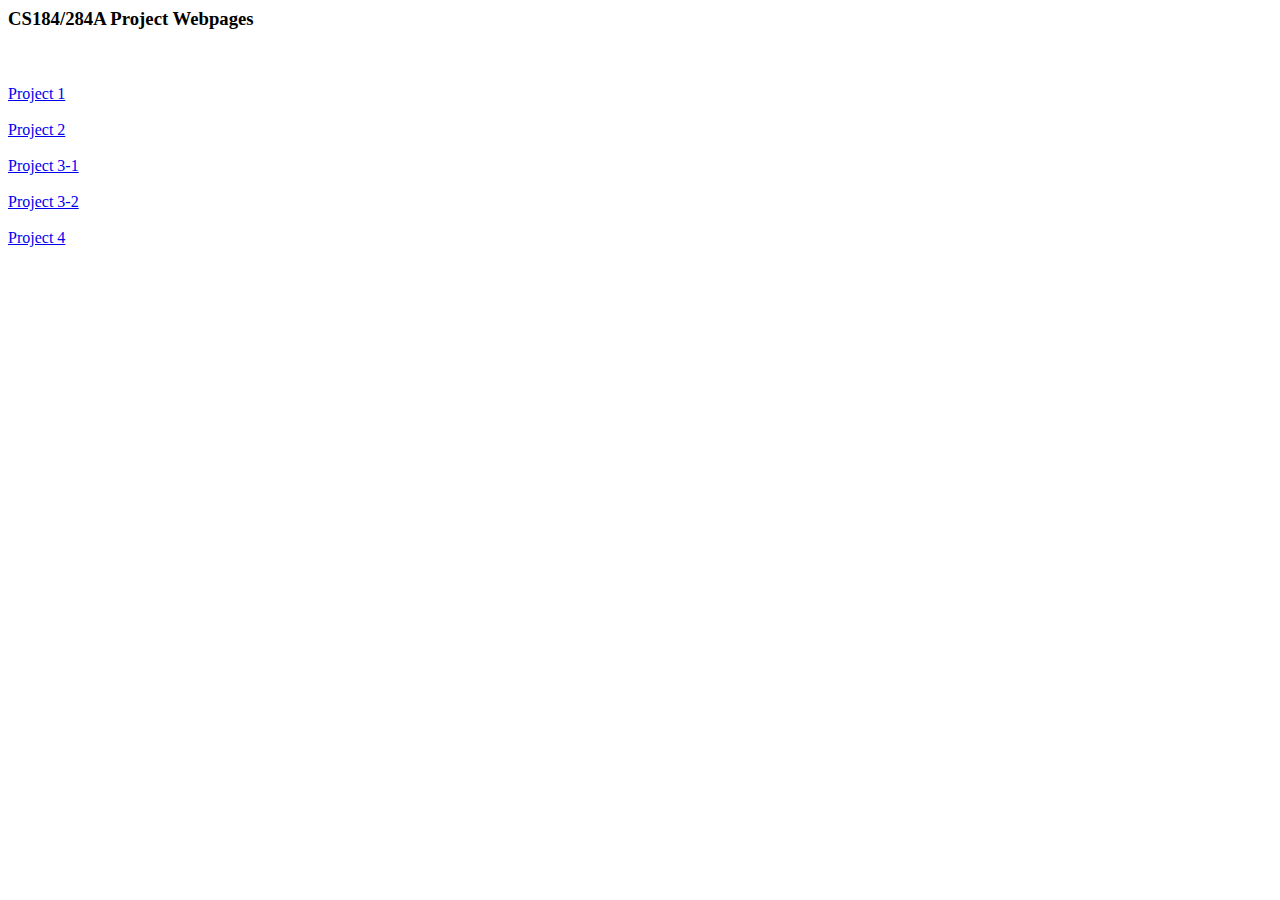
<file: index.html>
<html>
	<head>
	</head>
	<body>
		<h3>CS184/284A Project Webpages</h3>
		<br><br>
		<a href="/proj1/index.html">Project 1</a>
		<br><br>
		<a href="/proj2/index.html">Project 2</a>
		<br><br>
		<a href="/proj3-1/index.html">Project 3-1</a>
		<br><br>
		<a href="/proj3-2/index.html">Project 3-2</a>
		<br><br>
		<a href="/proj4/index.html">Project 4</a>
	</body>
	<script>
		var links = document.body.getElementsByTagName("a")
		var a = window.location.href.indexOf(".io")
		var repo_name = window.location.href.substring(a+3)
		for(var i = 0; i < links.length; i++){
			var link = links[i]
			var actual_name = link.href.substring(link.href.indexOf(".io")+4)
			link.href = repo_name + actual_name
		}
	</script>
</html>
</file>
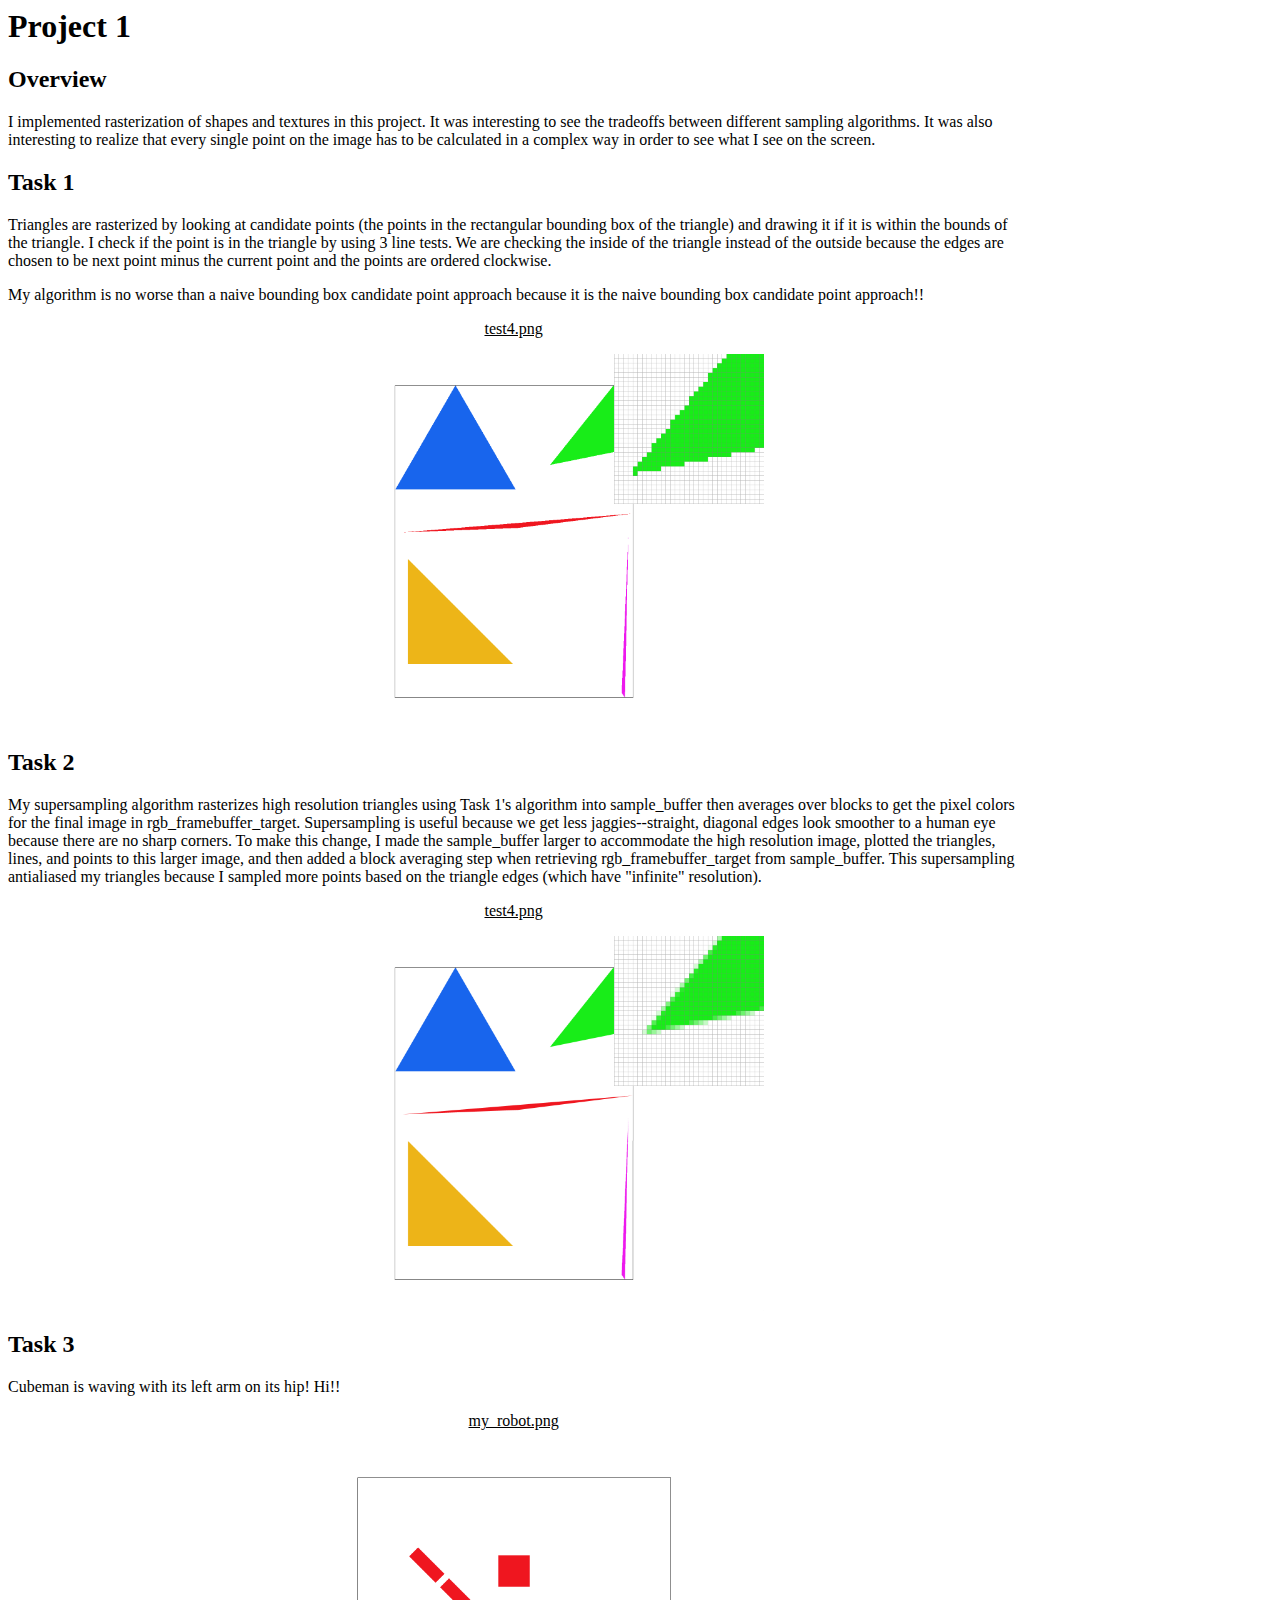
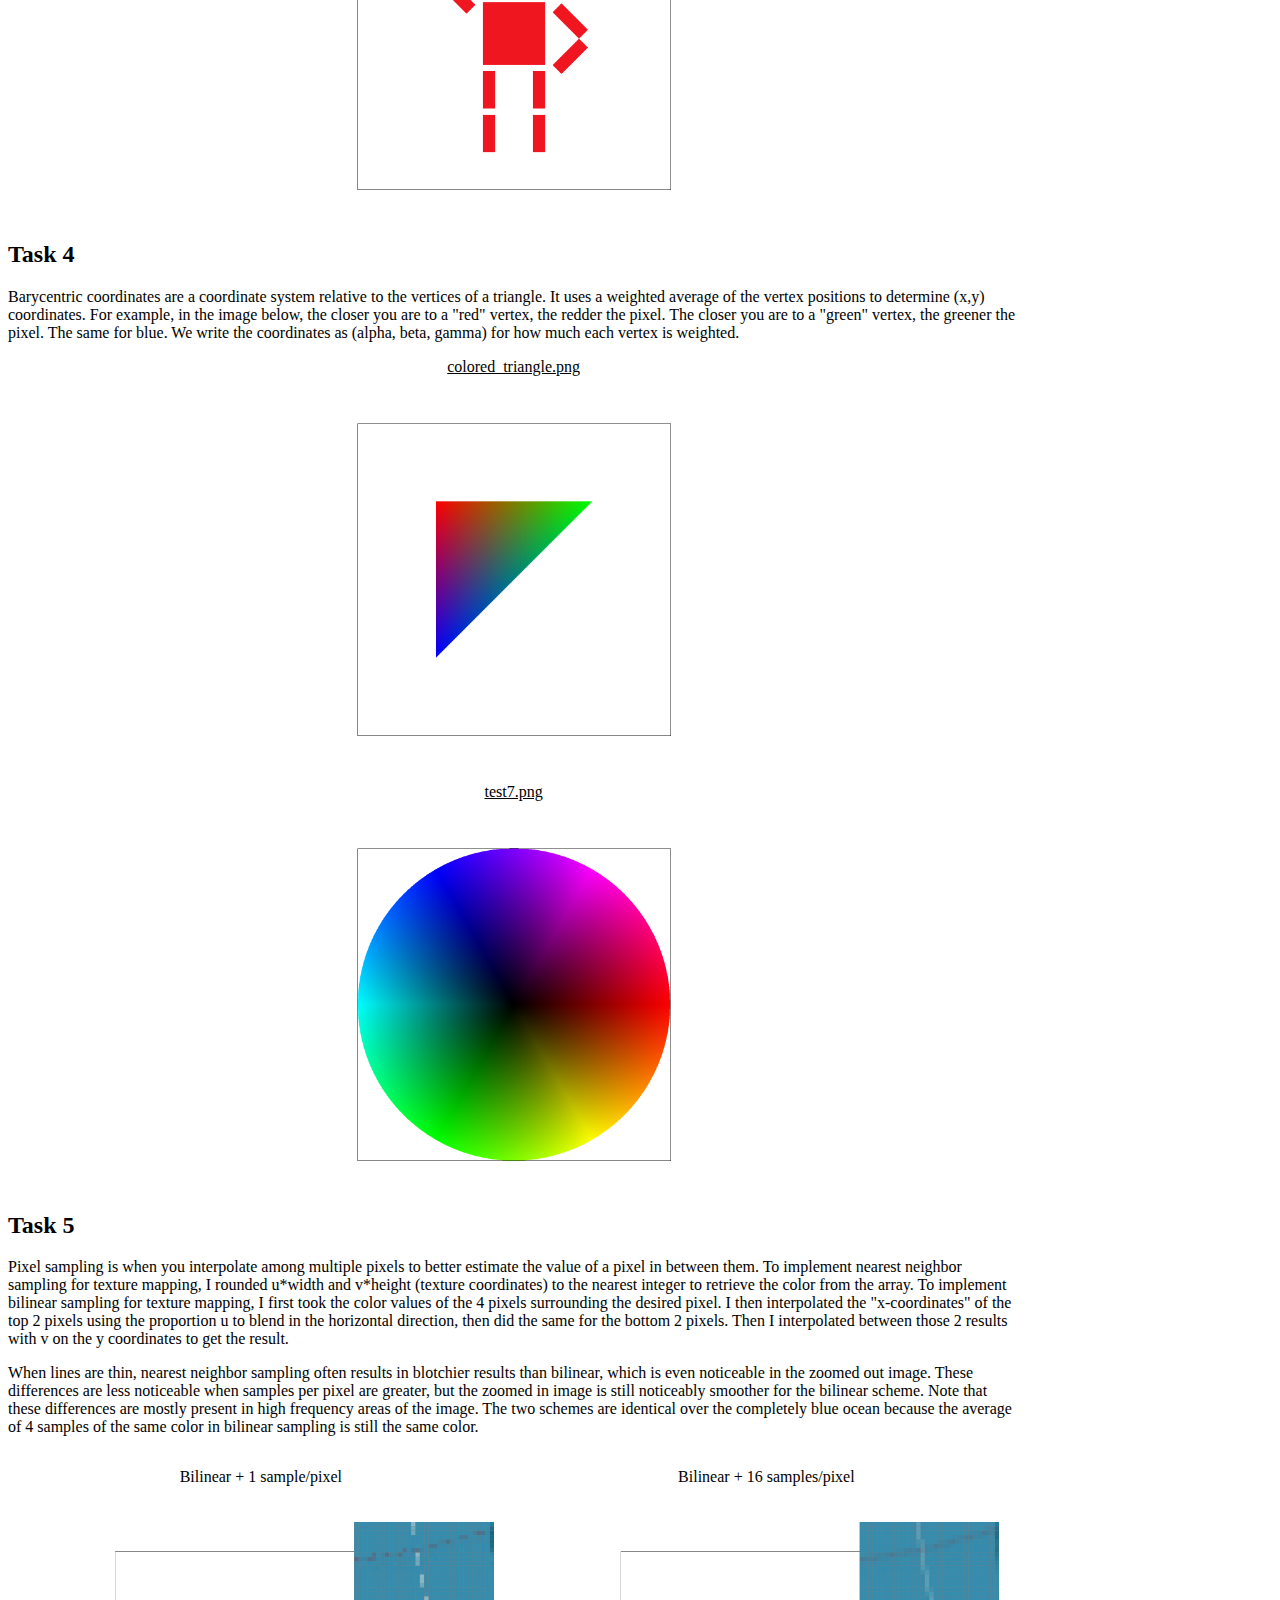
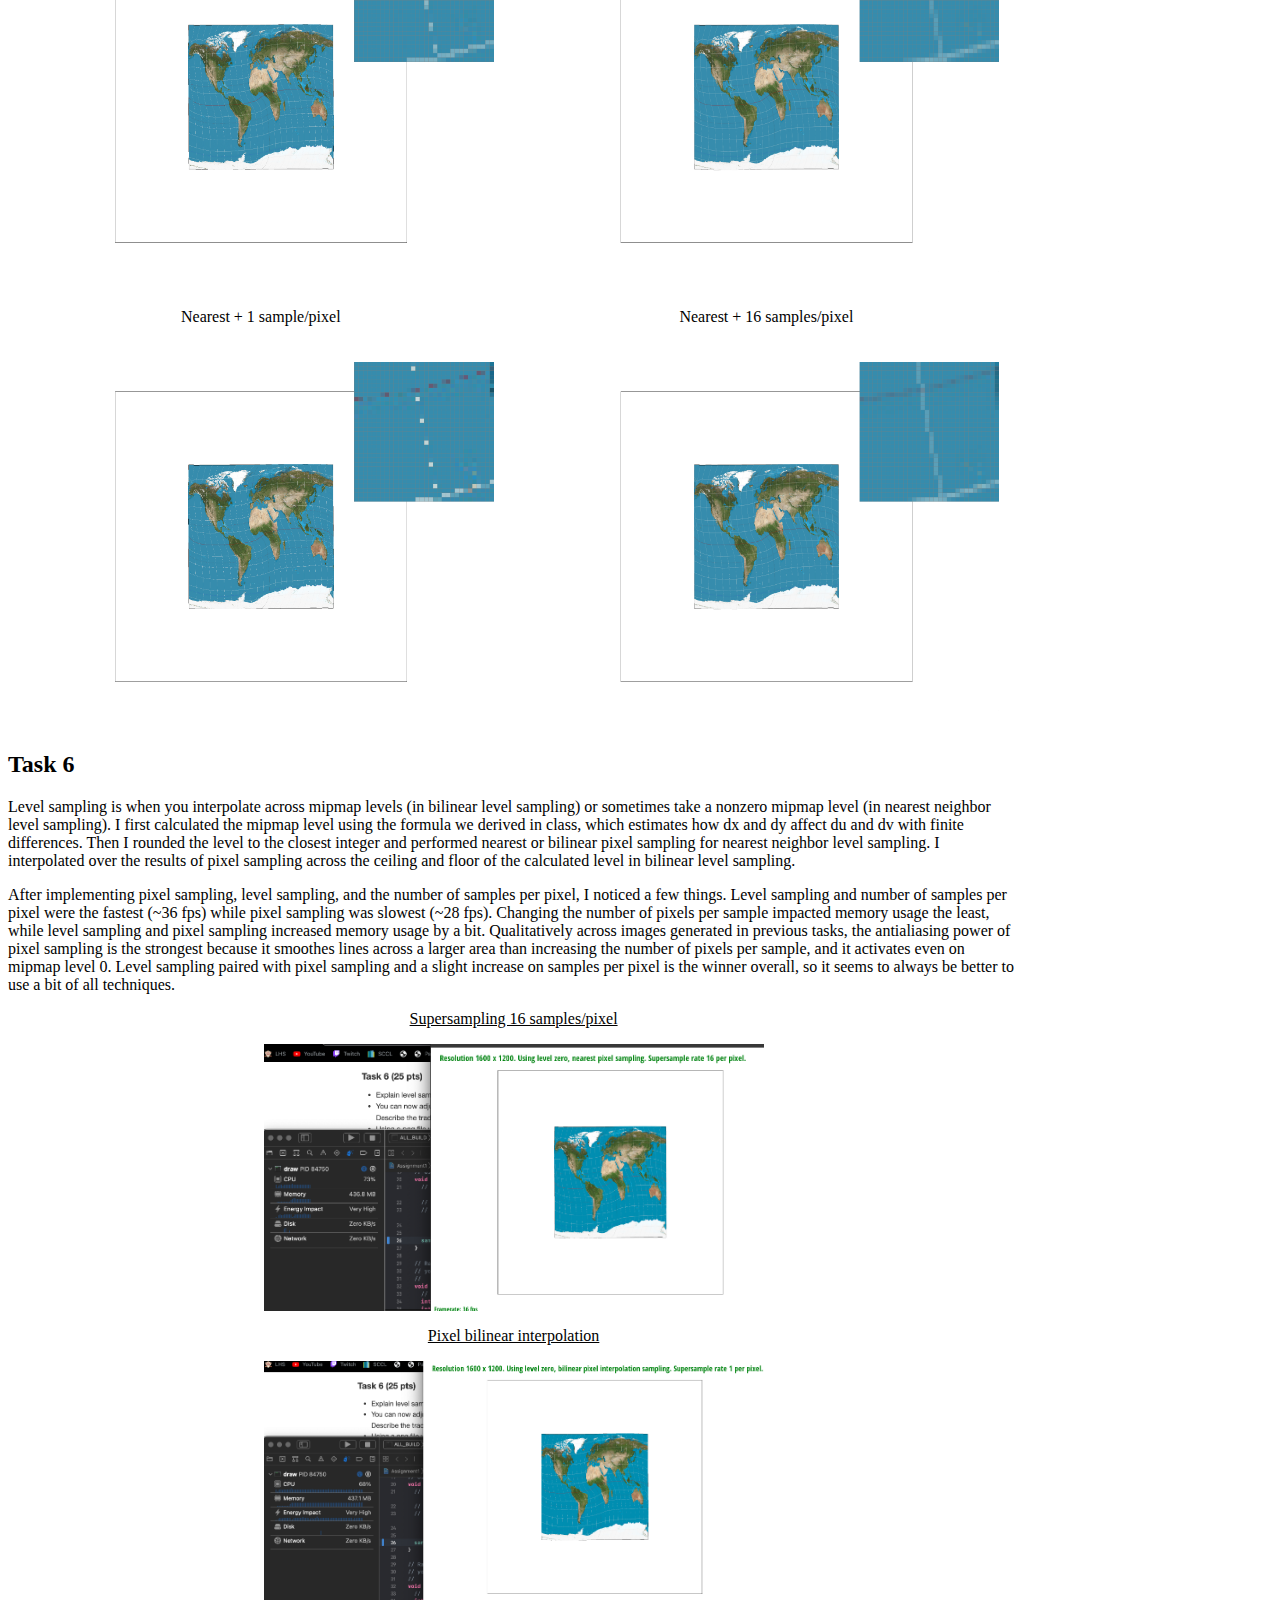
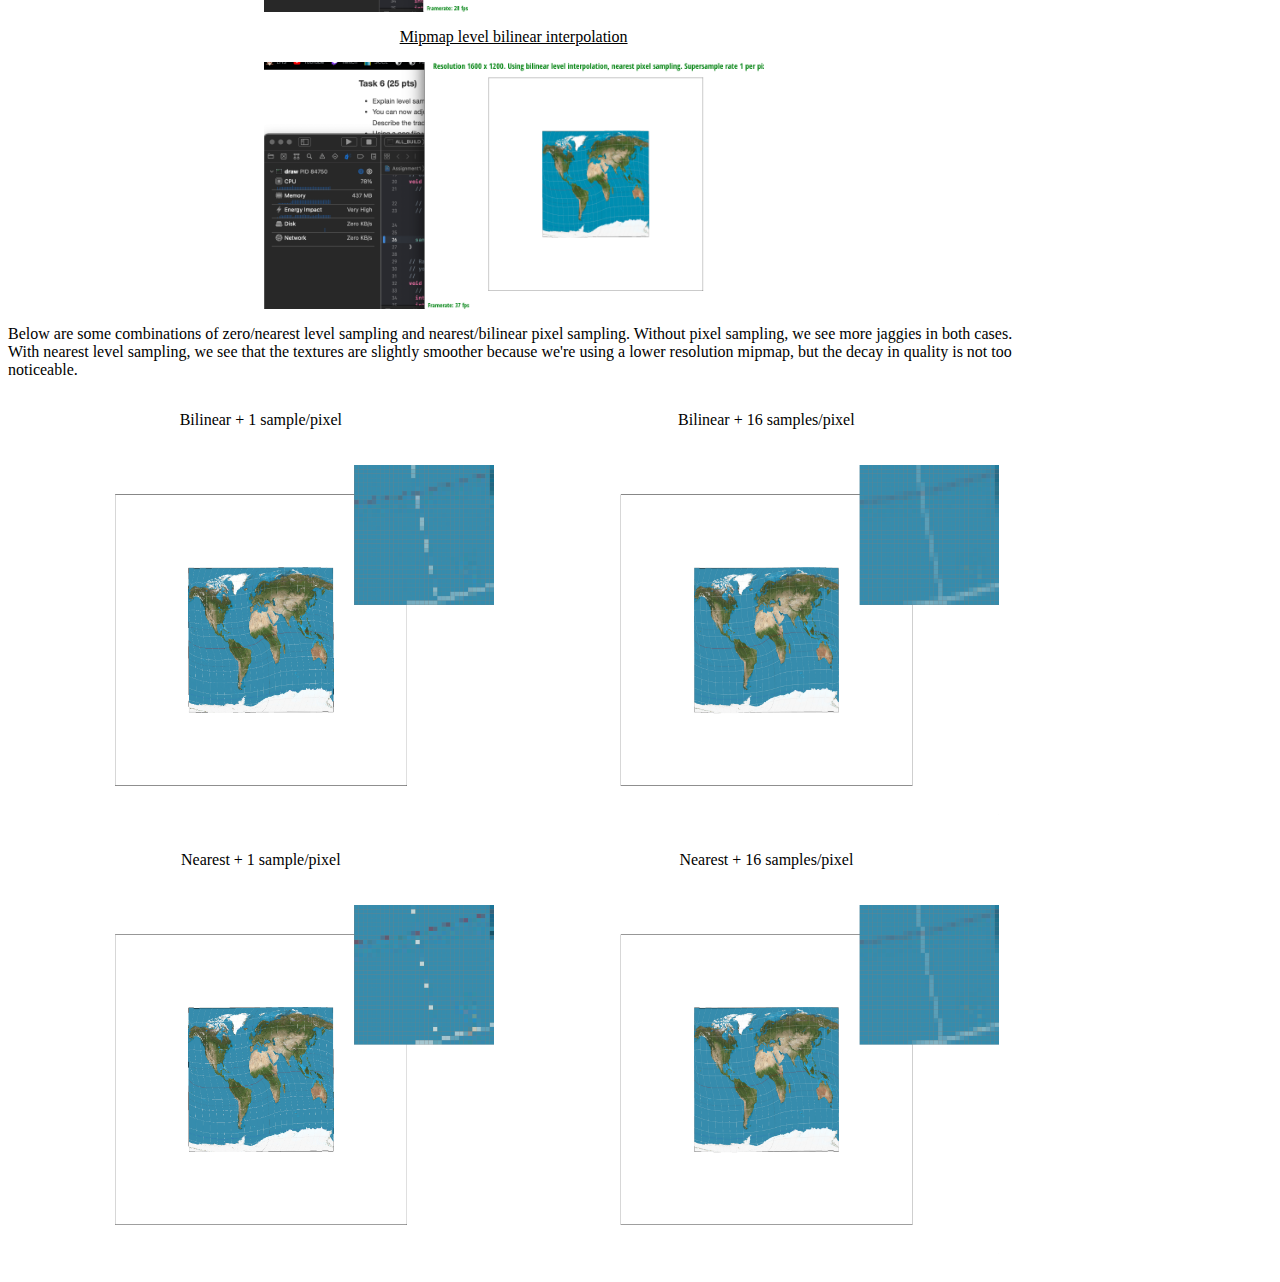
<file: proj1/index.html>
<html>
	<head>
        <link rel="stylesheet" href="styles.css">
	</head>
	<body>
        <div style="width: 80%">
            <h1>Project 1</h1>

            <h2>Overview</h2>
            <p>I implemented rasterization of shapes and textures in this project. It was interesting to see the tradeoffs between different sampling algorithms. It was also interesting to realize that every single point on the image has to be calculated in a complex way in order to see what I see on the screen.</p>

    		<h2>Task 1</h2>
            <p>
                Triangles are rasterized by looking at candidate points (the points in the rectangular bounding box of the triangle) and drawing it if it is within the bounds of the triangle. I check if the point is in the triangle by using 3 line tests. We are checking the inside of the triangle instead of the outside because the edges are chosen to be next point minus the current point and the points are ordered clockwise.
            </p>
            <p>
                My algorithm is no worse than a naive bounding box candidate point approach because it is the naive bounding box candidate point approach!!
            </p>

            <div align="center">
                <p><u>test4.png</u></p>
                <img src="imgs/1_test4.png" width="500px">
            </div>


            <h2>Task 2</h2>
            <p>
                My supersampling algorithm rasterizes high resolution triangles using Task 1's algorithm into sample_buffer then averages over blocks to get the pixel colors for the final image in rgb_framebuffer_target. Supersampling is useful because we get less jaggies--straight, diagonal edges look smoother to a human eye because there are no sharp corners. To make this change, I made the sample_buffer larger to accommodate the high resolution image, plotted the triangles, lines, and points to this larger image, and then added a block averaging step when retrieving rgb_framebuffer_target from sample_buffer. This supersampling antialiased my triangles because I sampled more points based on the triangle edges (which have "infinite" resolution).
            </p>
            <div align="center">
                <p><u>test4.png</u></p>
                <img src="imgs/2_test4.png" width="500px">
            </div>

            
            <h2>Task 3</h2>
            <p>
                Cubeman is waving with its left arm on its hip! Hi!!
            </p>
            <div align="center">
                <p><u>my_robot.png</u></p>
                <img src="imgs/3_my_robot.png" width="500px">
            </div>

            
            <h2>Task 4</h2>
            <p>
                Barycentric coordinates are a coordinate system relative to the vertices of a triangle. It uses a weighted average of the vertex positions to determine (x,y) coordinates. For example, in the image below, the closer you are to a "red" vertex, the redder the pixel. The closer you are to a "green" vertex, the greener the pixel. The same for blue. We write the coordinates as (alpha, beta, gamma) for how much each vertex is weighted.
            </p>
            <div align="center">
                <p><u>colored_triangle.png</u></p>
                <img src="imgs/4_colored_triangle.png" width="500px">
            </div>
            <div align="center">
                <p><u>test7.png</u></p>
                <img src="imgs/4_test7.png" width="500px">
            </div>
            
            <h2>Task 5</h2>
            <p>
                Pixel sampling is when you interpolate among multiple pixels to better estimate the value of a pixel in between them. To implement nearest neighbor sampling for texture mapping, I rounded u*width and v*height (texture coordinates) to the nearest integer to retrieve the color from the array. To implement bilinear sampling for texture mapping, I first took the color values of the 4 pixels surrounding the desired pixel. I then interpolated the "x-coordinates" of the top 2 pixels using the proportion u to blend in the horizontal direction, then did the same for the bottom 2 pixels. Then I interpolated between those 2 results with v on the y coordinates to get the result.
            </p>
            <p>
                When lines are thin, nearest neighbor sampling often results in blotchier results than bilinear, which is even noticeable in the zoomed out image. These differences are less noticeable when samples per pixel are greater, but the zoomed in image is still noticeably smoother for the bilinear scheme. Note that these differences are mostly present in high frequency areas of the image. The two schemes are identical over the completely blue ocean because the average of 4 samples of the same color in bilinear sampling is still the same color.
            </p>

            <div align="center">
                <div class="container">
                  <div class="image">
                    <p>Bilinear + 1 sample/pixel</p>
                    <img src="imgs/5_bilinear1.png" />
                  </div>
                  <div class="image">
                    <p>Bilinear + 16 samples/pixel</p>
                    <img src="imgs/5_bilinear16.png" />
                  </div>
                  <div class="image">
                    <p>Nearest + 1 sample/pixel</p>
                    <img src="imgs/5_nearest1.png" />
                  </div>
                  <div class="image">
                    <p>Nearest + 16 samples/pixel</p>
                    <img src="imgs/5_nearest16.png" />
                  </div>
                </div>
            </div>
            
            <h2>Task 6</h2>
            <p>
                Level sampling is when you interpolate across mipmap levels (in bilinear level sampling) or sometimes take a nonzero mipmap level (in nearest neighbor level sampling). I first calculated the mipmap level using the formula we derived in class, which estimates how dx and dy affect du and dv with finite differences. Then I rounded the level to the closest integer and performed nearest or bilinear pixel sampling for nearest neighbor level sampling. I interpolated over the results of pixel sampling across the ceiling and floor of the calculated level in bilinear level sampling.
            </p>

            <p>
                After implementing pixel sampling, level sampling, and the number of samples per pixel, I noticed a few things. Level sampling and number of samples per pixel were the fastest (~36 fps) while pixel sampling was slowest (~28 fps). Changing the number of pixels per sample impacted memory usage the least, while level sampling and pixel sampling increased memory usage by a bit. Qualitatively across images generated in previous tasks, the antialiasing power of pixel sampling is the strongest because it smoothes lines across a larger area than increasing the number of pixels per sample, and it activates even on mipmap level 0. Level sampling paired with pixel sampling and a slight increase on samples per pixel is the winner overall, so it seems to always be better to use a bit of all techniques.
            </p>

            <div align="center">
                <p><u>Supersampling 16 samples/pixel</u></p>
                <img src="imgs/6_comp_supersample.png" width="500px">
            </div>
            <div align="center">
                <p><u>Pixel bilinear interpolation</u></p>
                <img src="imgs/6_comp_pixelinterp.png" width="500px">
            </div>
            <div align="center">
                <p><u>Mipmap level bilinear interpolation</u></p>
                <img src="imgs/6_comp_levelinterp.png" width="500px">
            </div>

            <p>
                Below are some combinations of zero/nearest level sampling and nearest/bilinear pixel sampling. Without pixel sampling, we see more jaggies in both cases. With nearest level sampling, we see that the textures are slightly smoother because we're using a lower resolution mipmap, but the decay in quality is not too noticeable.
            </p>

            <div align="center">
                <div class="container">
                  <div class="image">
                    <p>Bilinear + 1 sample/pixel</p>
                    <img src="imgs/5_bilinear1.png" />
                  </div>
                  <div class="image">
                    <p>Bilinear + 16 samples/pixel</p>
                    <img src="imgs/5_bilinear16.png" />
                  </div>
                  <div class="image">
                    <p>Nearest + 1 sample/pixel</p>
                    <img src="imgs/5_nearest1.png" />
                  </div>
                  <div class="image">
                    <p>Nearest + 16 samples/pixel</p>
                    <img src="imgs/5_nearest16.png" />
                  </div>
                </div>
            </div>
        </div>
	</body>
</html>
</file>
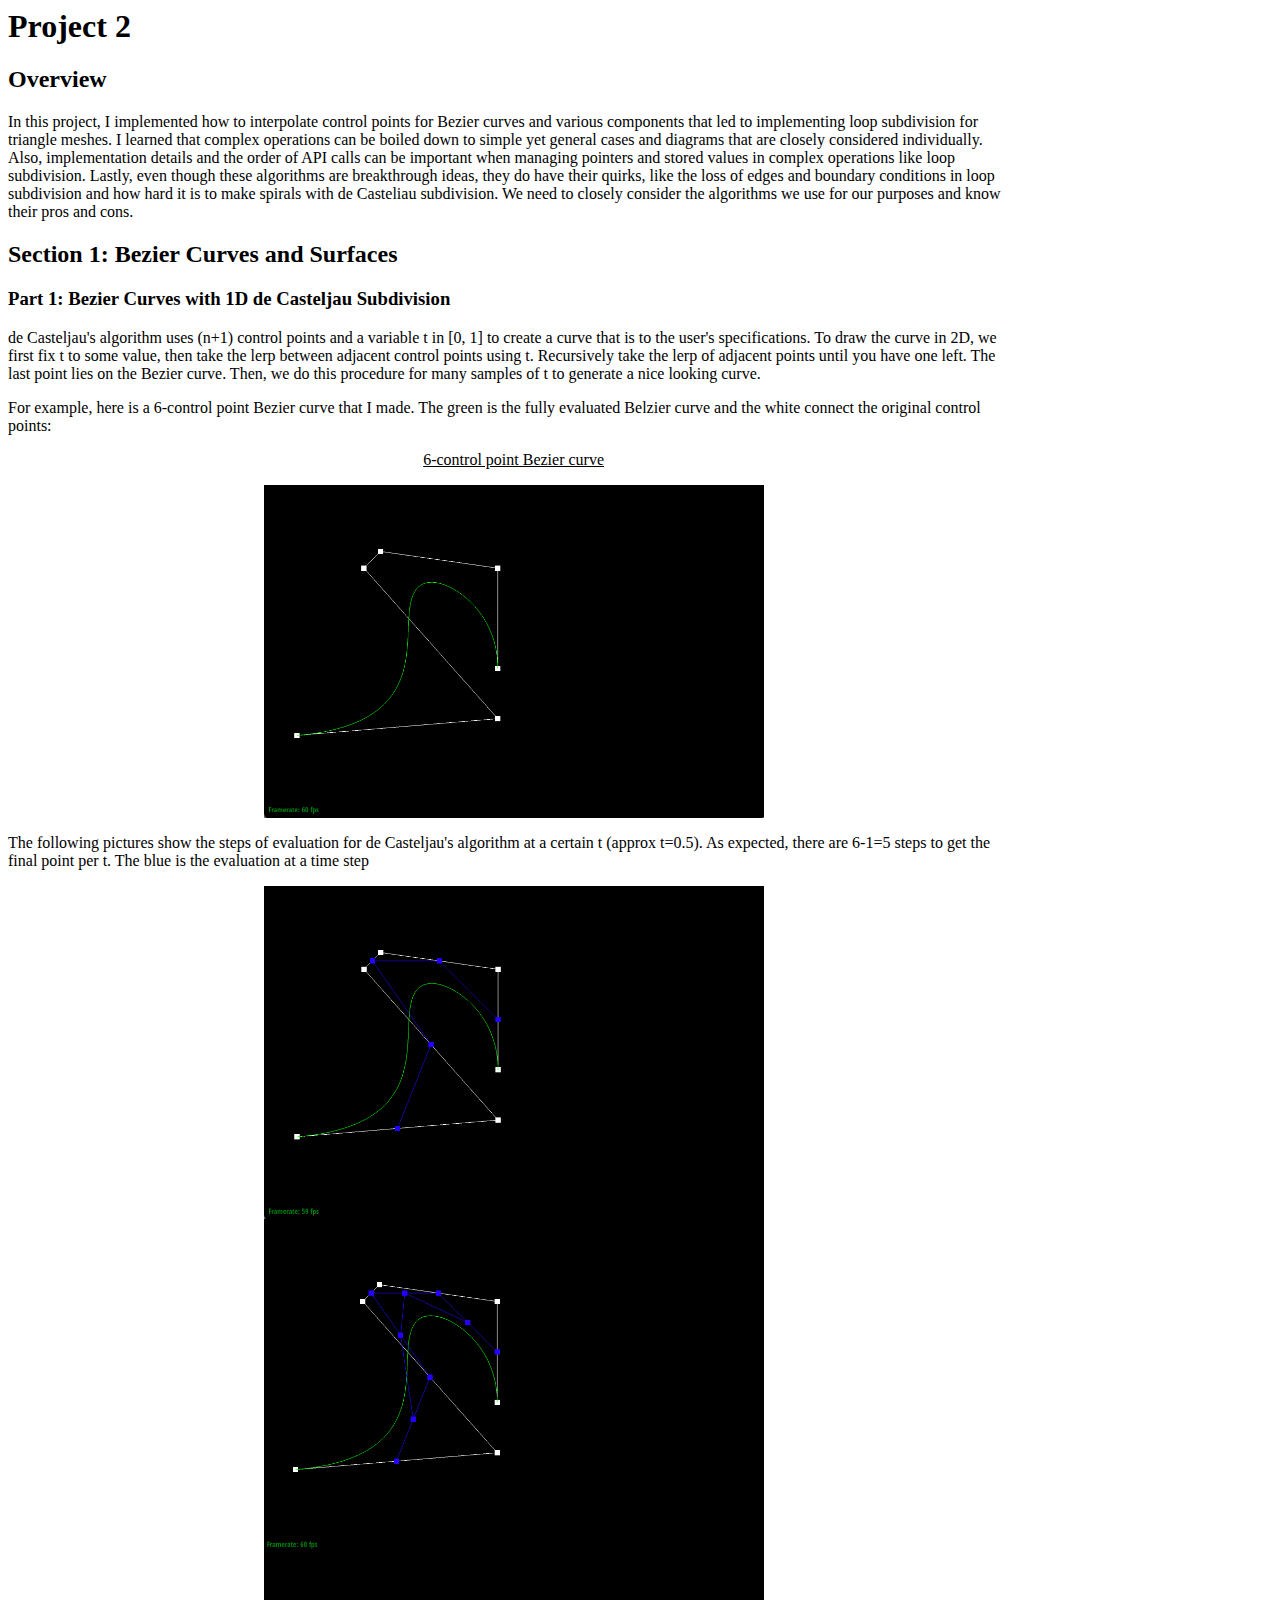
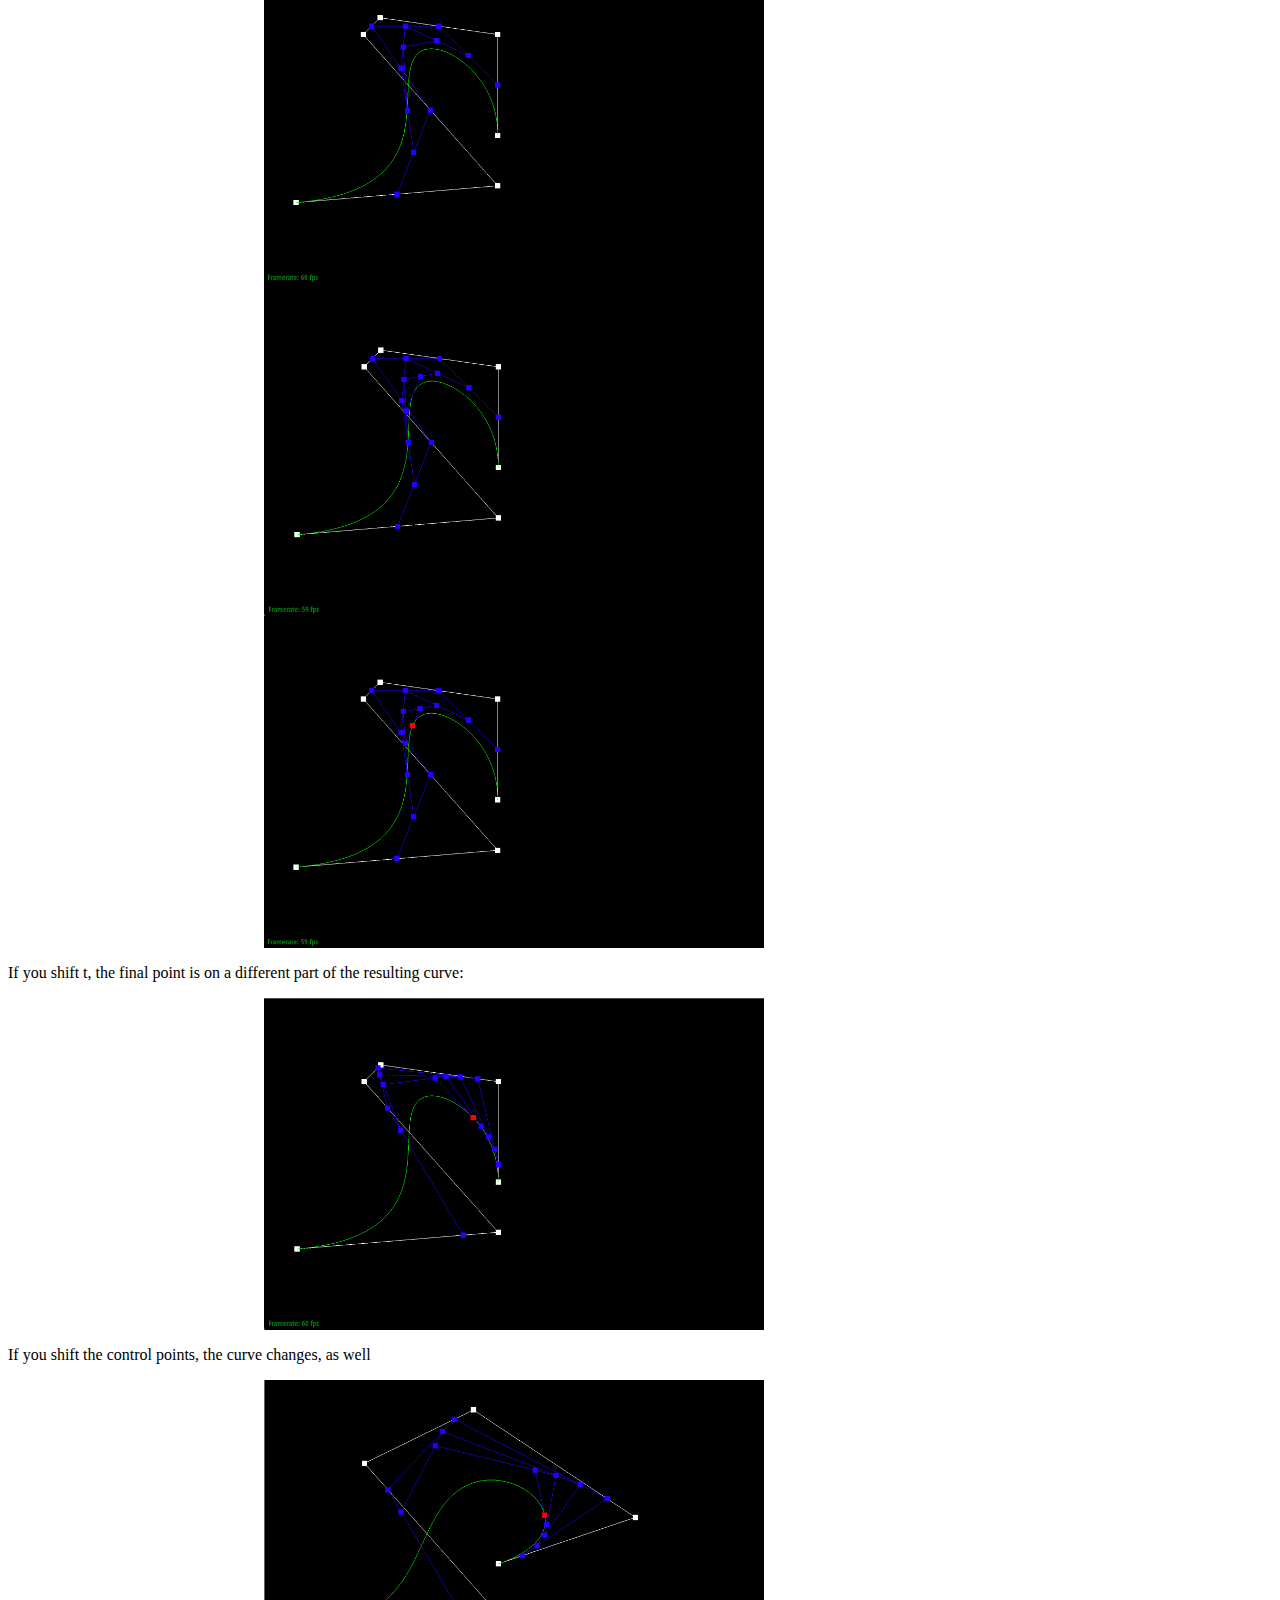
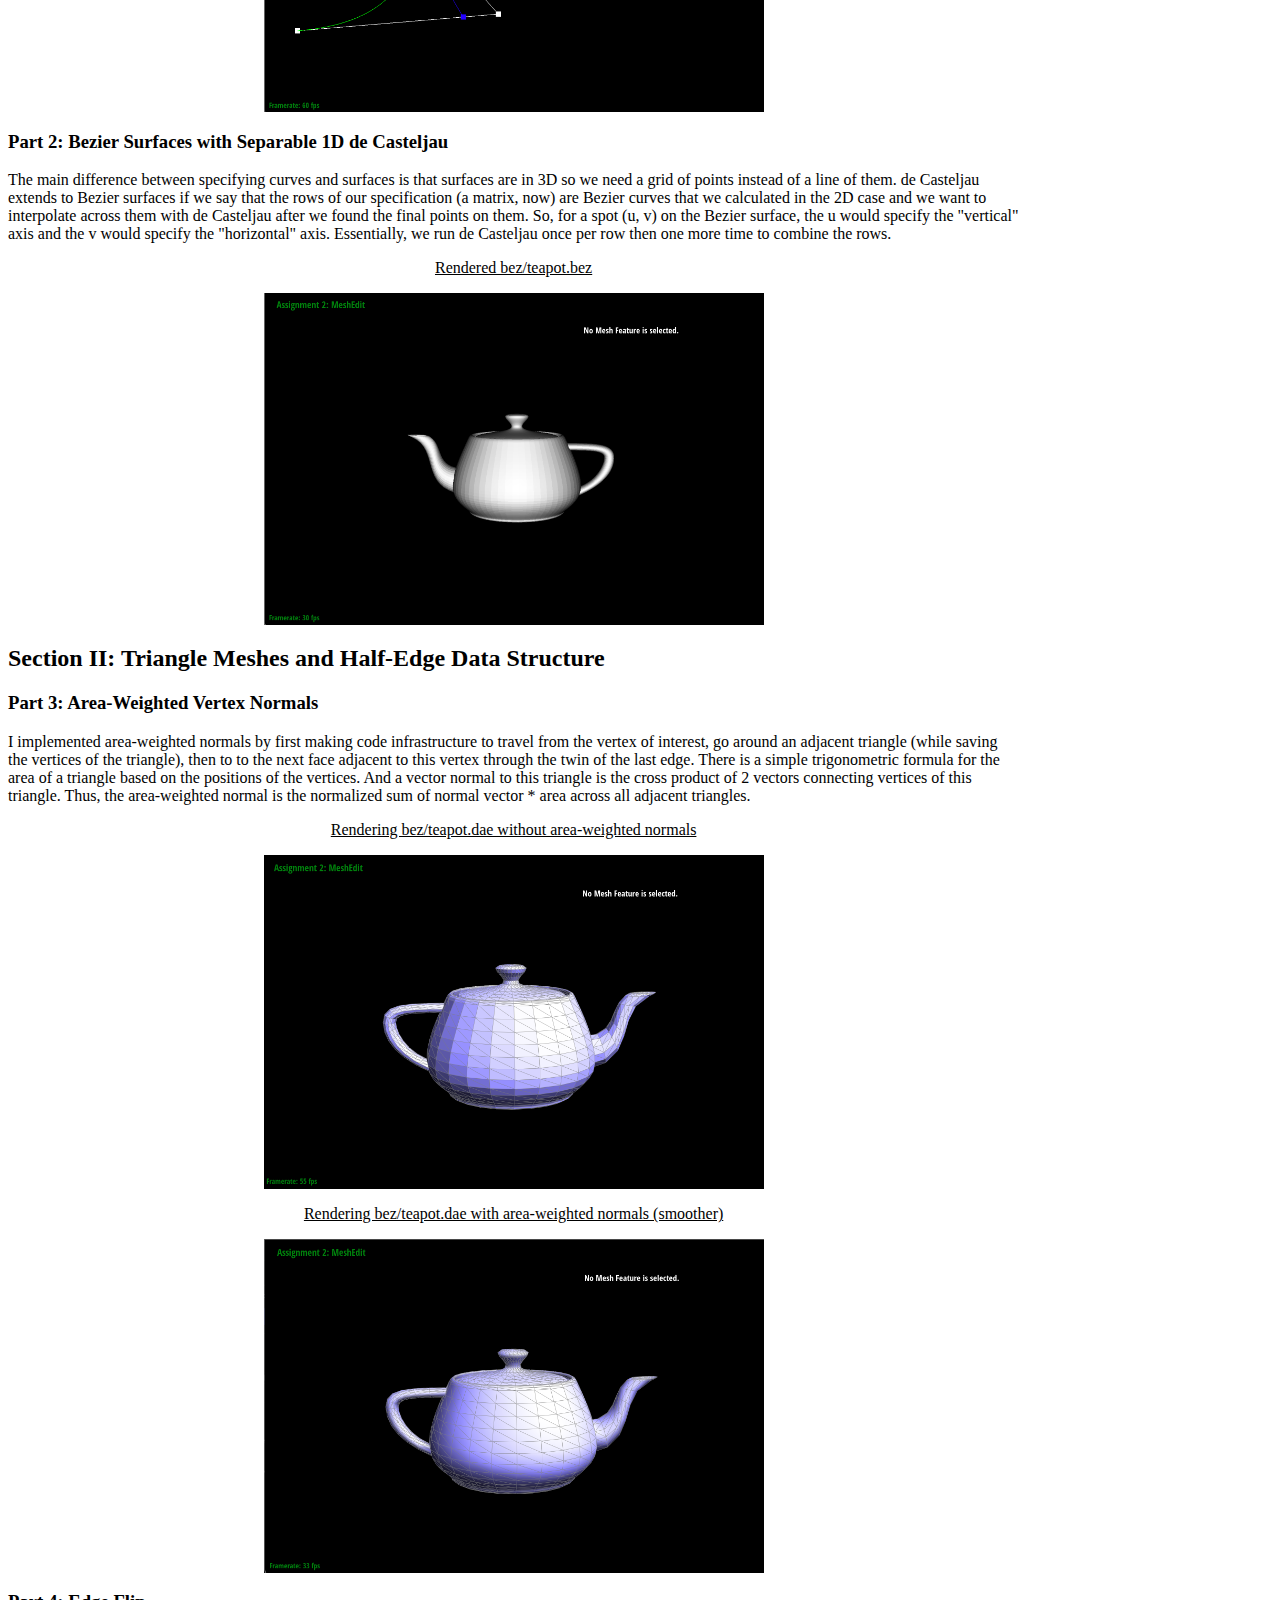
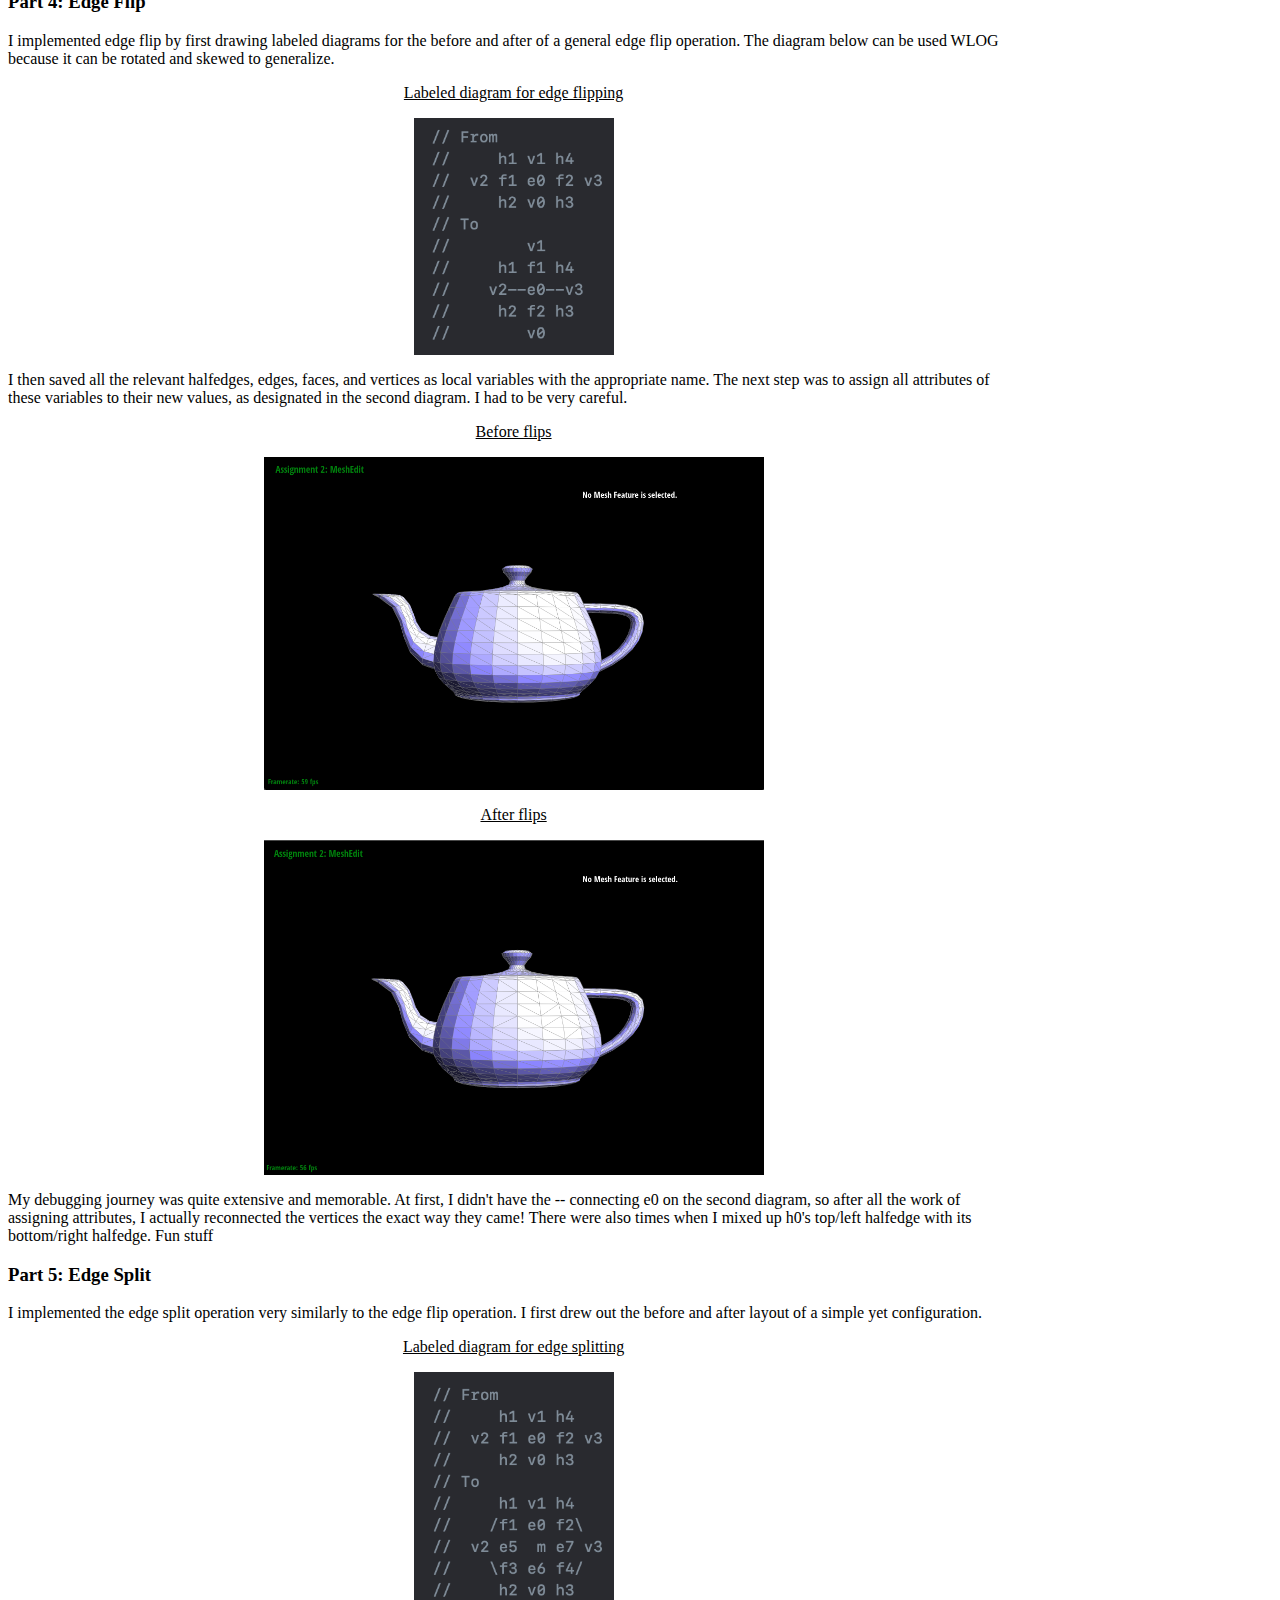
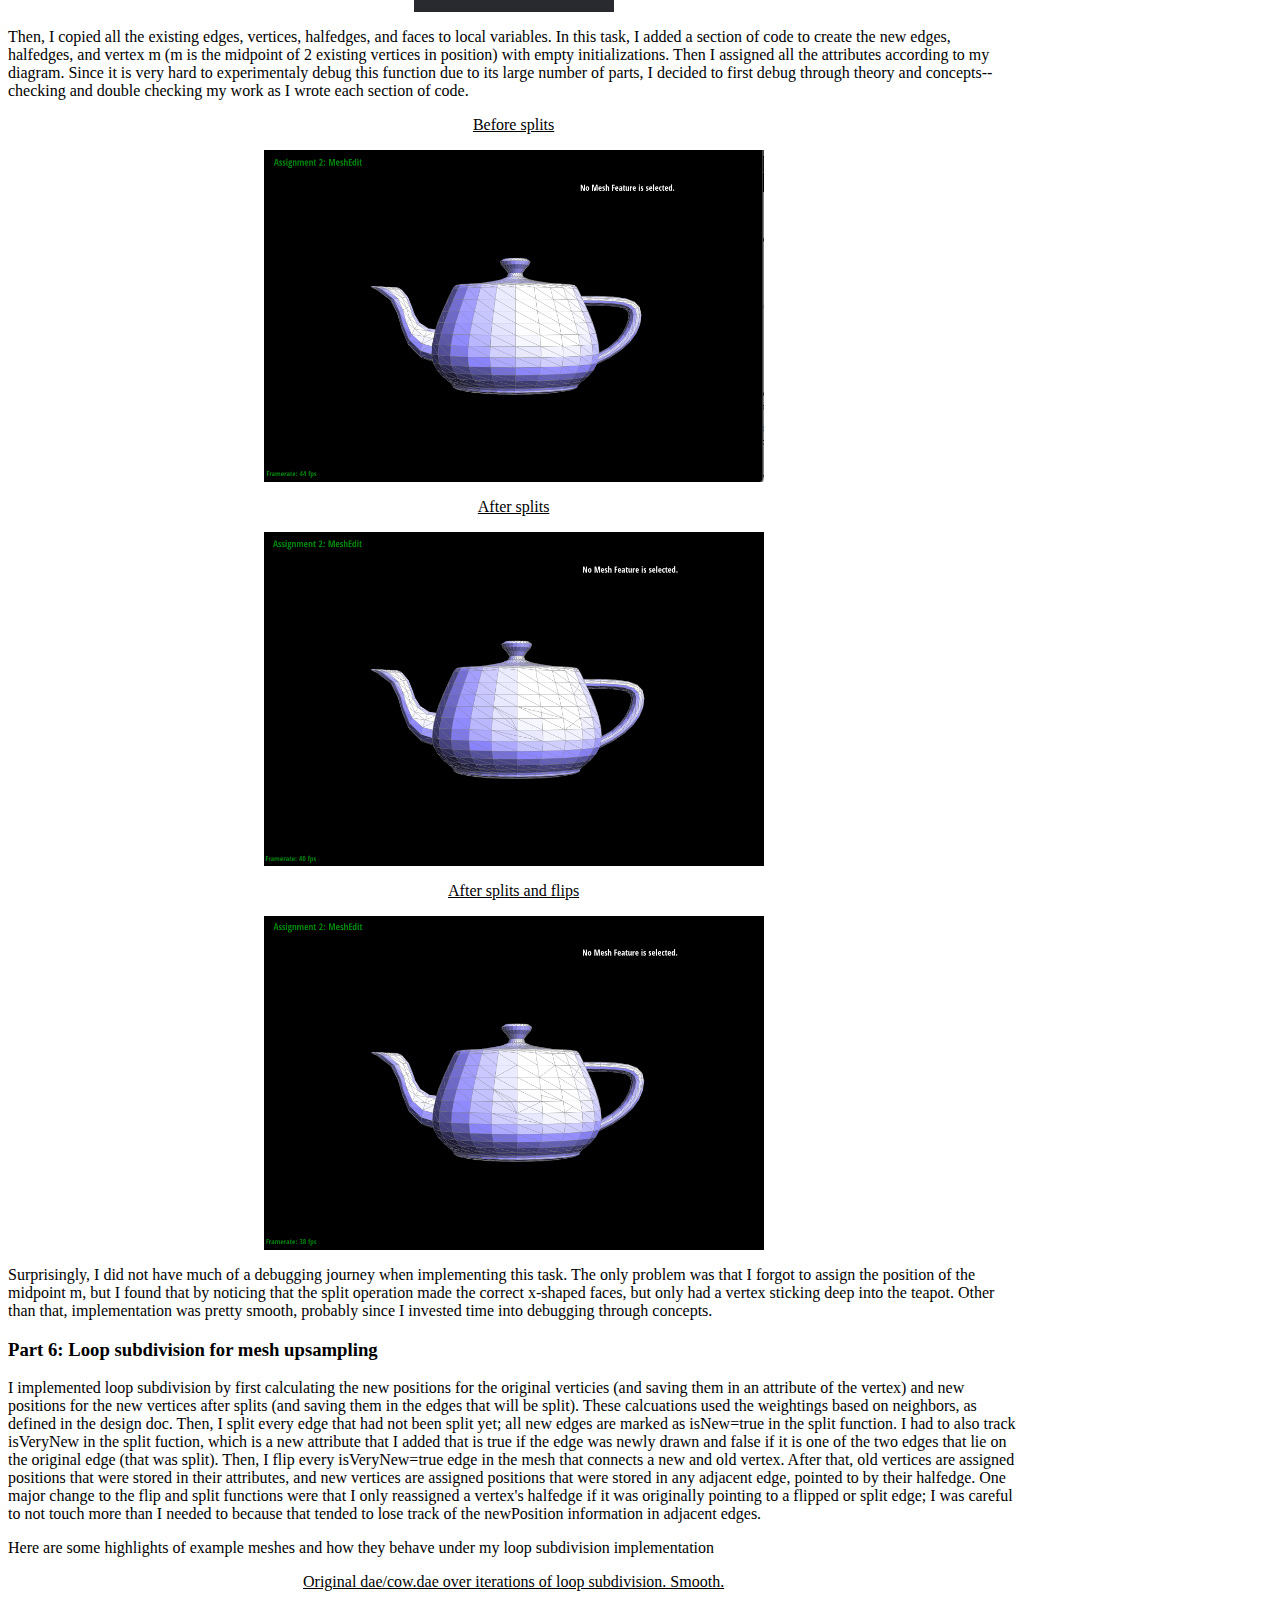
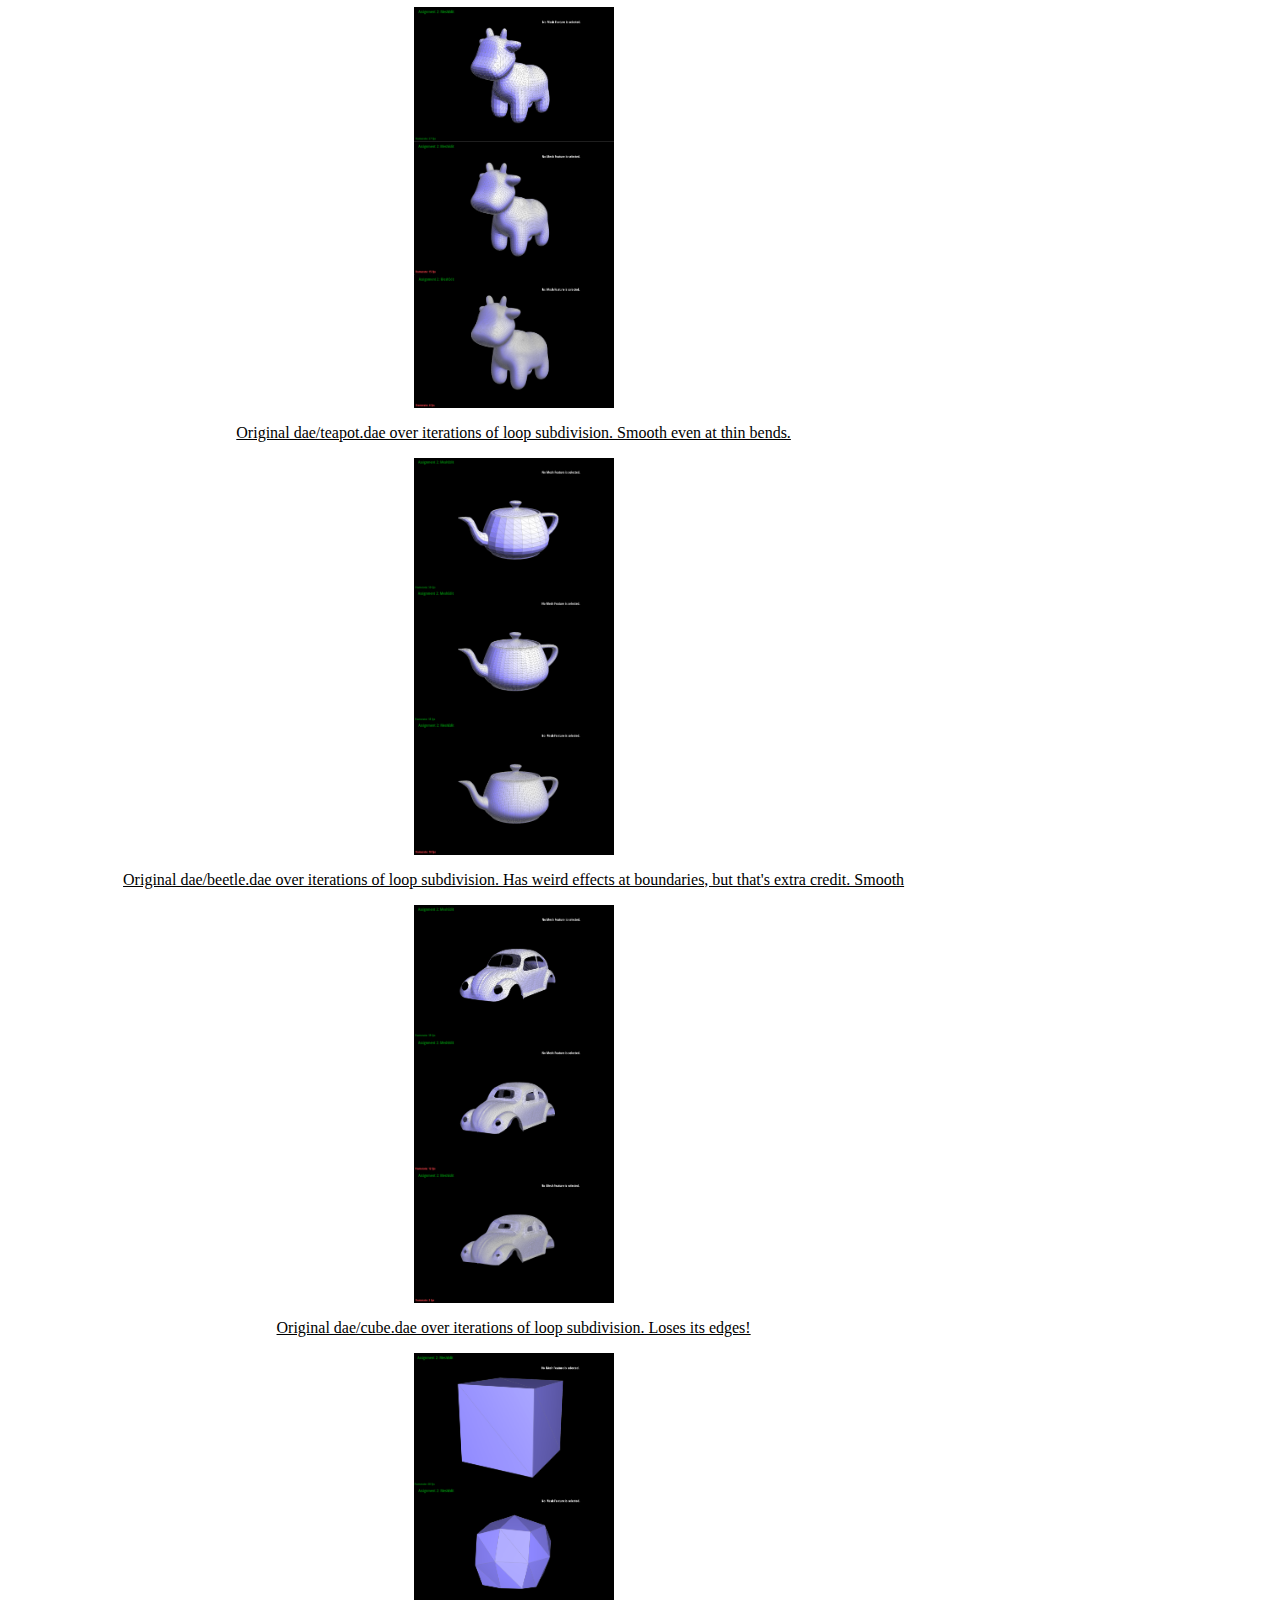
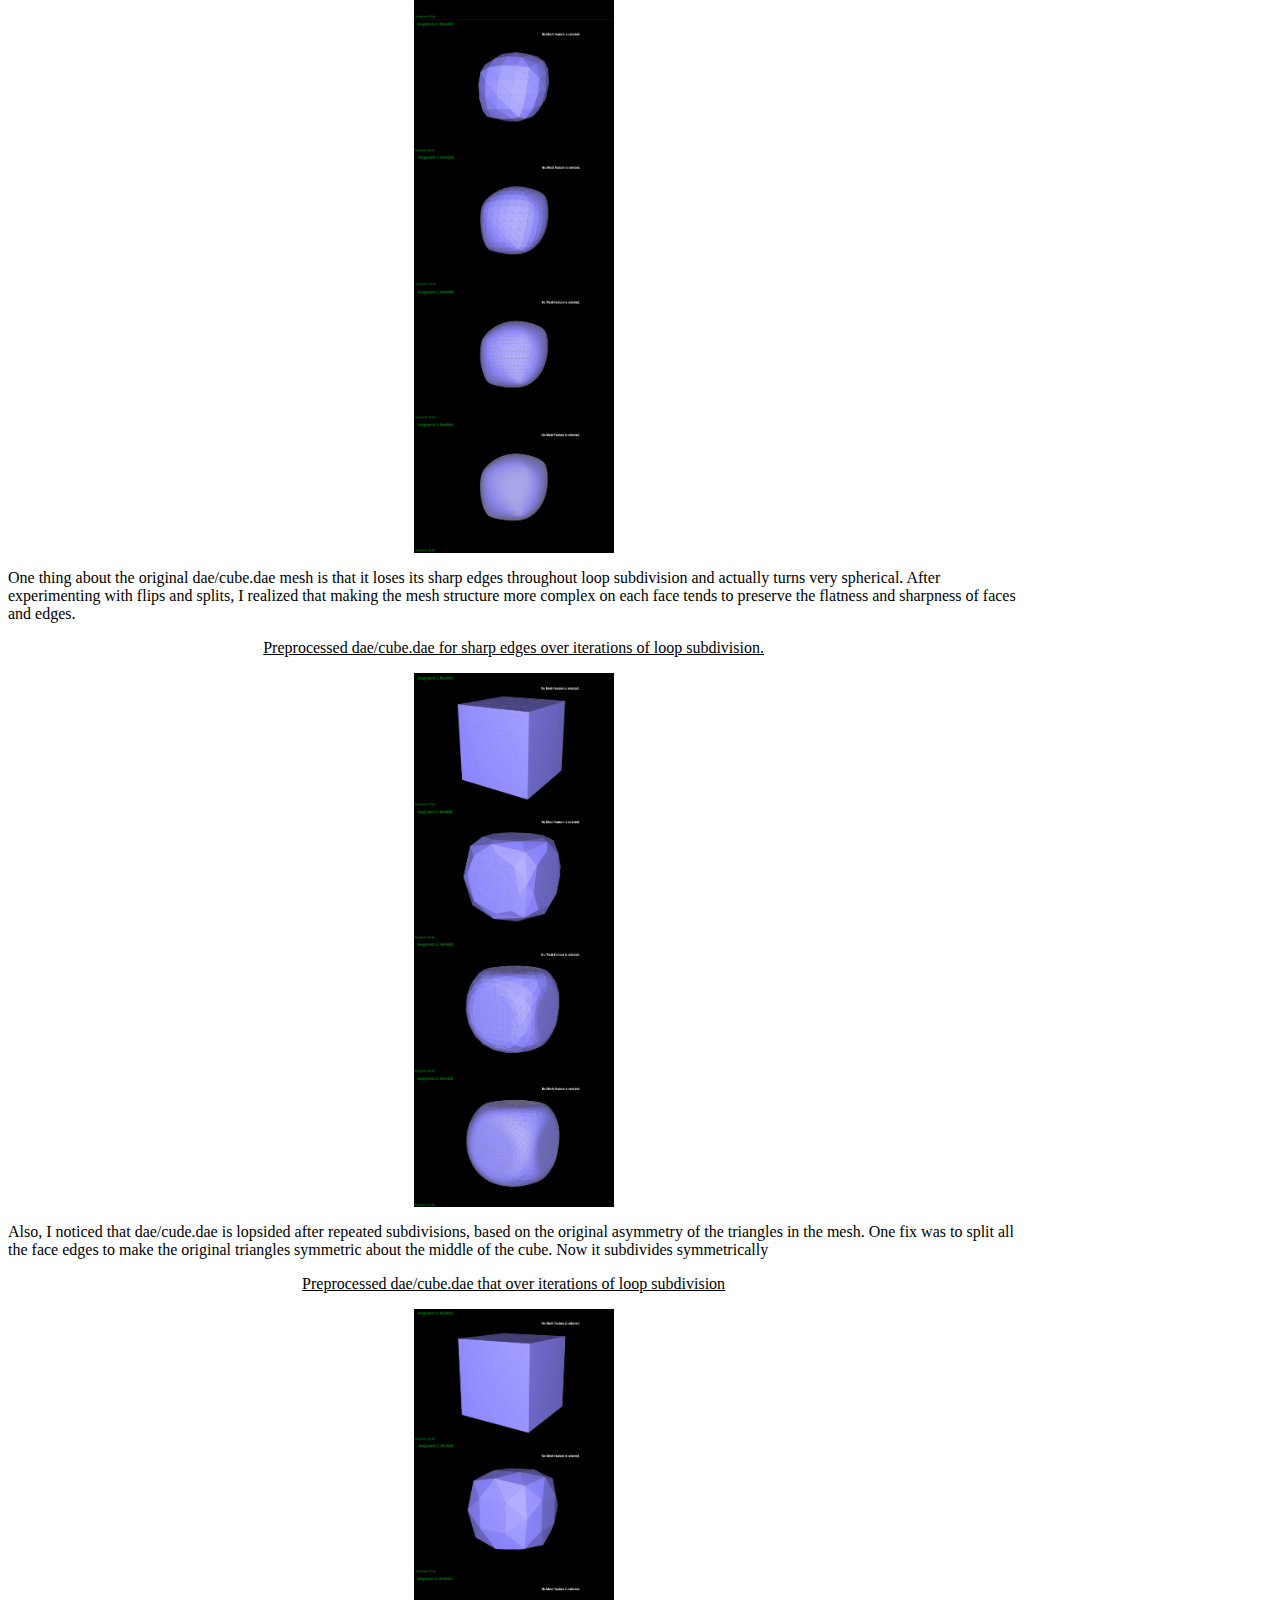
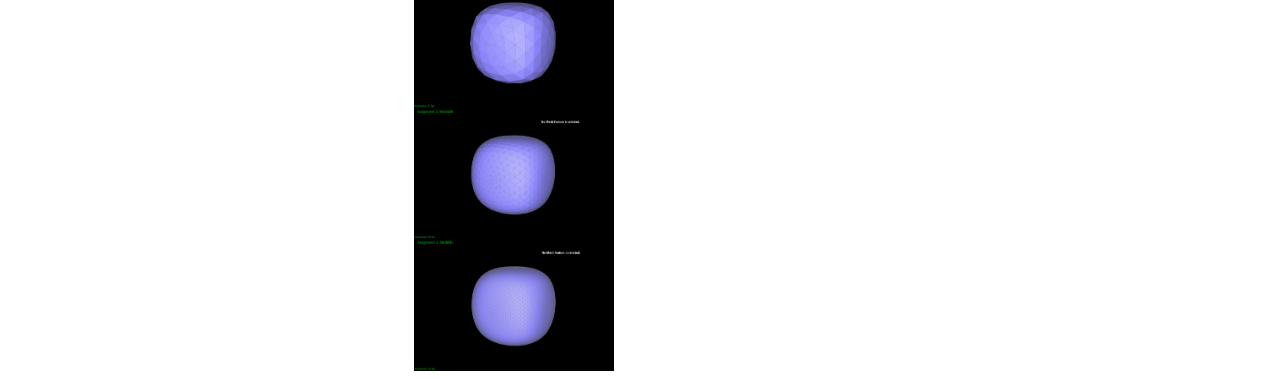
<file: proj2/index.html>
<html>
    <head>
        <link rel="stylesheet" href="styles.css">
    </head>
	<body>
        <div style="width: 80%">
    		<h1>Project 2</h1>

            <h2>Overview</h2>
            <p>
                In this project, I implemented how to interpolate control points for Bezier curves and various components that led to implementing loop subdivision for triangle meshes. I learned that complex operations can be boiled down to simple yet general cases and diagrams that are closely considered individually. Also, implementation details and the order of API calls can be important when managing pointers and stored values in complex operations like loop subdivision. Lastly, even though these algorithms are breakthrough ideas, they do have their quirks, like the loss of edges and boundary conditions in loop subdivision and how hard it is to make spirals with de Casteliau subdivision. We need to closely consider the algorithms we use for our purposes and know their pros and cons.
            </p>

            <h2>Section 1: Bezier Curves and Surfaces</h2>

            <h3>Part 1: Bezier Curves with 1D de Casteljau Subdivision</h3>
            <p>
                de Casteljau's algorithm uses (n+1) control points and a variable t in [0, 1] to create a curve that is to the user's specifications. To draw the curve in 2D, we first fix t to some value, then take the lerp between adjacent control points using t. Recursively take the lerp of adjacent points until you have one left. The last point lies on the Bezier curve. Then, we do this procedure for many samples of t to generate a nice looking curve.
            </p>

            <p>For example, here is a 6-control point Bezier curve that I made. The green is the fully evaluated Belzier curve and the white connect the original control points:</p>
            <div align="center">
                <p><u>6-control point Bezier curve</u></p>
                <img src="imgs/1_1/1.png" width="500px">
            </div>

            <p>The following pictures show the steps of evaluation for de Casteljau's algorithm at a certain t (approx t=0.5). As expected, there are 6-1=5 steps to get the final point per t. The blue is the evaluation at a time step</p>
            <div align="center">
                <img src="imgs/1_1/2_1.png" width="500px">
            </div>
            <div align="center">
                <img src="imgs/1_1/2_2.png" width="500px">
            </div>
            <div align="center">
                <img src="imgs/1_1/2_3.png" width="500px">
            </div>
            <div align="center">
                <img src="imgs/1_1/2_4.png" width="500px">
            </div>
            <div align="center">
                <img src="imgs/1_1/2_5.png" width="500px">
            </div>

            <p>If you shift t, the final point is on a different part of the resulting curve:</p>
            <div align="center">
                <img src="imgs/1_1/3_1.png" width="500px">
            </div>

            <p>If you shift the control points, the curve changes, as well</p>
            <div align="center">
                <img src="imgs/1_1/3_2.png" width="500px">
            </div>

            <h3>Part 2: Bezier Surfaces with Separable 1D de Casteljau</h3>

            <p>
                The main difference between specifying curves and surfaces is that surfaces are in 3D so we need a grid of points instead of a line of them. de Casteljau extends to Bezier surfaces if we say that the rows of our specification (a matrix, now) are Bezier curves that we calculated in the 2D case and we want to interpolate across them with de Casteljau after we found the final points on them. So, for a spot (u, v) on the Bezier surface, the u would specify the "vertical" axis and the v would specify the "horizontal" axis. Essentially, we run de Casteljau once per row then one more time to combine the rows.
            </p>
            <div align="center">
                <p><u>Rendered bez/teapot.bez</u></p>
                <img src="imgs/1_2/1.png" width="500px">
            </div>

            <h2>Section II: Triangle Meshes and Half-Edge Data Structure</h2>

            <h3>Part 3: Area-Weighted Vertex Normals</h3>

            <p>
                I implemented area-weighted normals by first making code infrastructure to travel from the vertex of interest, go around an adjacent triangle (while saving the vertices of the triangle), then to to the next face adjacent to this vertex through the twin of the last edge. There is a simple trigonometric formula for the area of a triangle based on the positions of the vertices. And a vector normal to this triangle is the cross product of 2 vectors connecting vertices of this triangle. Thus, the area-weighted normal is the normalized sum of normal vector * area across all adjacent triangles.
            </p>

            <div align="center">
                <p><u>Rendering bez/teapot.dae without area-weighted normals</u></p>
                <img src="imgs/1_3/1.png" width="500px">
            </div>

            <div align="center">
                <p><u>Rendering bez/teapot.dae with area-weighted normals (smoother)</u></p>
                <img src="imgs/1_3/2.png" width="500px">
            </div>

            <h3>Part 4: Edge Flip</h3>

            <p>
                I implemented edge flip by first drawing labeled diagrams for the before and after of a general edge flip operation. The diagram below can be used WLOG because it can be rotated and skewed to generalize.
            </p>

            <div align="center">
                <p><u>Labeled diagram for edge flipping</u></p>
                <img src="imgs/1_4/prep.png" width="200px">
            </div>

            <p>
                I then saved all the relevant halfedges, edges, faces, and vertices as local variables with the appropriate name. The next step was to assign all attributes of these variables to their new values, as designated in the second diagram. I had to be very careful.
            </p>

            <div align="center">
                <p><u>Before flips</u></p>
                <img src="imgs/1_4/1.png" width="500px">
            </div>
            <div align="center">
                <p><u>After flips</u></p>
                <img src="imgs/1_4/2.png" width="500px">
            </div>

            <p>
                My debugging journey was quite extensive and memorable. At first, I didn't have the -- connecting e0 on the second diagram, so after all the work of assigning attributes, I actually reconnected the vertices the exact way they came! There were also times when I mixed up h0's top/left halfedge with its bottom/right halfedge. Fun stuff
            </p>

            <h3>Part 5: Edge Split</h3>

            <p>
                I implemented the edge split operation very similarly to the edge flip operation. I first drew out the before and after layout of a simple yet configuration.
            </p>

            <div align="center">
                <p><u>Labeled diagram for edge splitting</u></p>
                <img src="imgs/1_5/prep.png" width="200px">
            </div>

            <p>
                Then, I copied all the existing edges, vertices, halfedges, and faces to local variables. In this task, I added a section of code to create the new edges, halfedges, and vertex m (m is the midpoint of 2 existing vertices in position) with empty initializations. Then I assigned all the attributes according to my diagram. Since it is very hard to experimentaly debug this function due to its large number of parts, I decided to first debug through theory and concepts--checking and double checking my work as I wrote each section of code.
            </p>

            <div align="center">
                <p><u>Before splits</u></p>
                <img src="imgs/1_5/1.png" width="500px">
            </div>
            <div align="center">
                <p><u>After splits</u></p>
                <img src="imgs/1_5/2.png" width="500px">
            </div>
            <div align="center">
                <p><u>After splits and flips</u></p>
                <img src="imgs/1_5/3.png" width="500px">
            </div>

            <p>
                Surprisingly, I did not have much of a debugging journey when implementing this task. The only problem was that I forgot to assign the position of the midpoint m, but I found that by noticing that the split operation made the correct x-shaped faces, but only had a vertex sticking deep into the teapot. Other than that, implementation was pretty smooth, probably since I invested time into debugging through concepts.
            </p>

            <h3>Part 6: Loop subdivision for mesh upsampling</h3>

            <p>
                I implemented loop subdivision by first calculating the new positions for the original verticies (and saving them in an attribute of the vertex) and new positions for the new vertices after splits (and saving them in the edges that will be split). These calcuations used the weightings based on neighbors, as defined in the design doc. Then, I split every edge that had not been split yet; all new edges are marked as isNew=true in the split function. I had to also track isVeryNew in the split fuction, which is a new attribute that I added that is true if the edge was newly drawn and false if it is one of the two edges that lie on the original edge (that was split). Then, I flip every isVeryNew=true edge in the mesh that connects a new and old vertex. After that, old vertices are assigned positions that were stored in their attributes, and new vertices are assigned positions that were stored in any adjacent edge, pointed to by their halfedge. One major change to the flip and split functions were that I only reassigned a vertex's halfedge if it was originally pointing to a flipped or split edge; I was careful to not touch more than I needed to because that tended to lose track of the newPosition information in adjacent edges.
            </p>

            <p>Here are some highlights of example meshes and how they behave under my loop subdivision implementation</p>

            <div align="center">
                <div class="image">
                    <p><u>Original dae/cow.dae over iterations of loop subdivision. Smooth.</u></p>
                    <img src="imgs/1_6/cow_1.png" width="200px"/>
                </div>
                <div class="image">
                    <img src="imgs/1_6/cow_2.png" width="200px"/>
                </div>
                <div class="image">
                    <img src="imgs/1_6/cow_3.png" width="200px"/>
                </div>
            </div>

            <div align="center">
                <div class="image">
                    <p><u>Original dae/teapot.dae over iterations of loop subdivision. Smooth even at thin bends.</u></p>
                    <img src="imgs/1_6/teapot_1.png" width="200px"/>
                </div>
                <div class="image">
                    <img src="imgs/1_6/teapot_2.png" width="200px"/>
                </div>
                <div class="image">
                    <img src="imgs/1_6/teapot_3.png" width="200px"/>
                </div>
            </div>

            <div align="center">
                <div class="image">
                    <p><u>Original dae/beetle.dae over iterations of loop subdivision. Has weird effects at boundaries, but that's extra credit. Smooth</u></p>
                    <img src="imgs/1_6/beetle_1.png" width="200px"/>
                </div>
                <div class="image">
                    <img src="imgs/1_6/beetle_2.png" width="200px"/>
                </div>
                <div class="image">
                    <img src="imgs/1_6/beetle_3.png" width="200px"/>
                </div>
            </div>

            <div align="center">
                <div class="image">
                    <p><u>Original dae/cube.dae over iterations of loop subdivision. Loses its edges!</u></p>
                    <img src="imgs/1_6/2_1.png" width="200px"/>
                </div>
                <div class="image">
                    <img src="imgs/1_6/2_2.png" width="200px"/>
                </div>
                <div class="image">
                    <img src="imgs/1_6/2_3.png" width="200px"/>
                </div>
                <div class="image">
                    <img src="imgs/1_6/2_4.png" width="200px"/>
                </div>
                <div class="image">
                    <img src="imgs/1_6/2_5.png" width="200px"/>
                </div>
                <div class="image">
                    <img src="imgs/1_6/2_6.png" width="200px"/>
                </div>
            </div>

            <p>One thing about the original dae/cube.dae mesh is that it loses its sharp edges throughout loop subdivision and actually turns very spherical. After experimenting with flips and splits, I realized that making the mesh structure more complex on each face tends to preserve the flatness and sharpness of faces and edges.</p>

            <div align="center">
                <div class="image">
                    <p><u>Preprocessed dae/cube.dae for sharp edges over iterations of loop subdivision.</u></p>
                    <img src="imgs/1_6/sharp_cube_1.png" width="200px"/>
                </div>
                <div class="image">
                    <img src="imgs/1_6/sharp_cube_2.png" width="200px"/>
                </div>
                <div class="image">
                    <img src="imgs/1_6/sharp_cube_3.png" width="200px"/>
                </div>
                <div class="image">
                    <img src="imgs/1_6/sharp_cube_4.png" width="200px"/>
                </div>
            </div>

            <p>Also, I noticed that dae/cude.dae is lopsided after repeated subdivisions, based on the original asymmetry of the triangles in the mesh. One fix was to split all the face edges to make the original triangles symmetric about the middle of the cube. Now it subdivides symmetrically</p>

            <div align="center">
                <div class="image">
                    <p><u>Preprocessed dae/cube.dae that over iterations of loop subdivision</u></p>
                    <img src="imgs/1_6/2__1.png" width="200px"/>
                </div>
                <div class="image">
                    <img src="imgs/1_6/2__2.png" width="200px"/>
                </div>
                <div class="image">
                    <img src="imgs/1_6/2__3.png" width="200px"/>
                </div>
                <div class="image">
                    <img src="imgs/1_6/2__4.png" width="200px"/>
                </div>
                <div class="image">
                    <img src="imgs/1_6/2__5.png" width="200px"/>
                </div>
            </div>





        </div>
	</body>
</html>
</file>
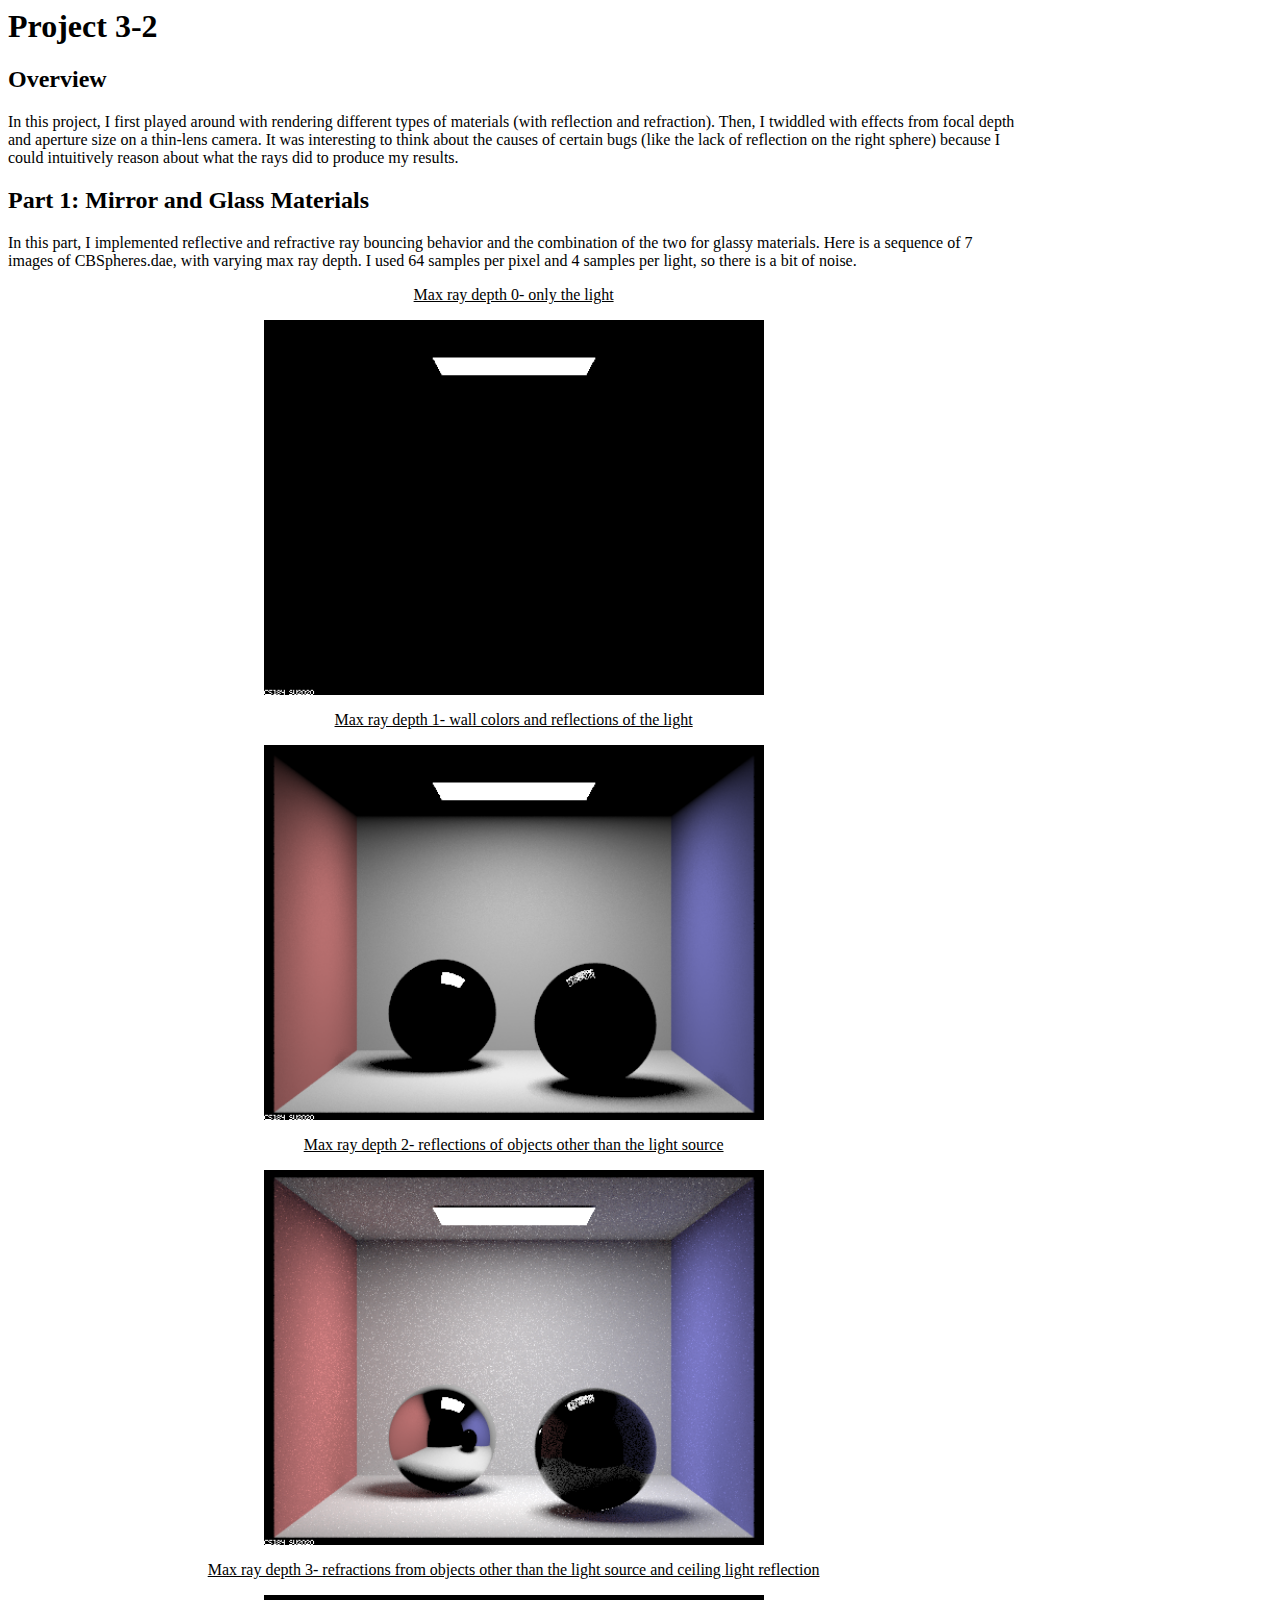
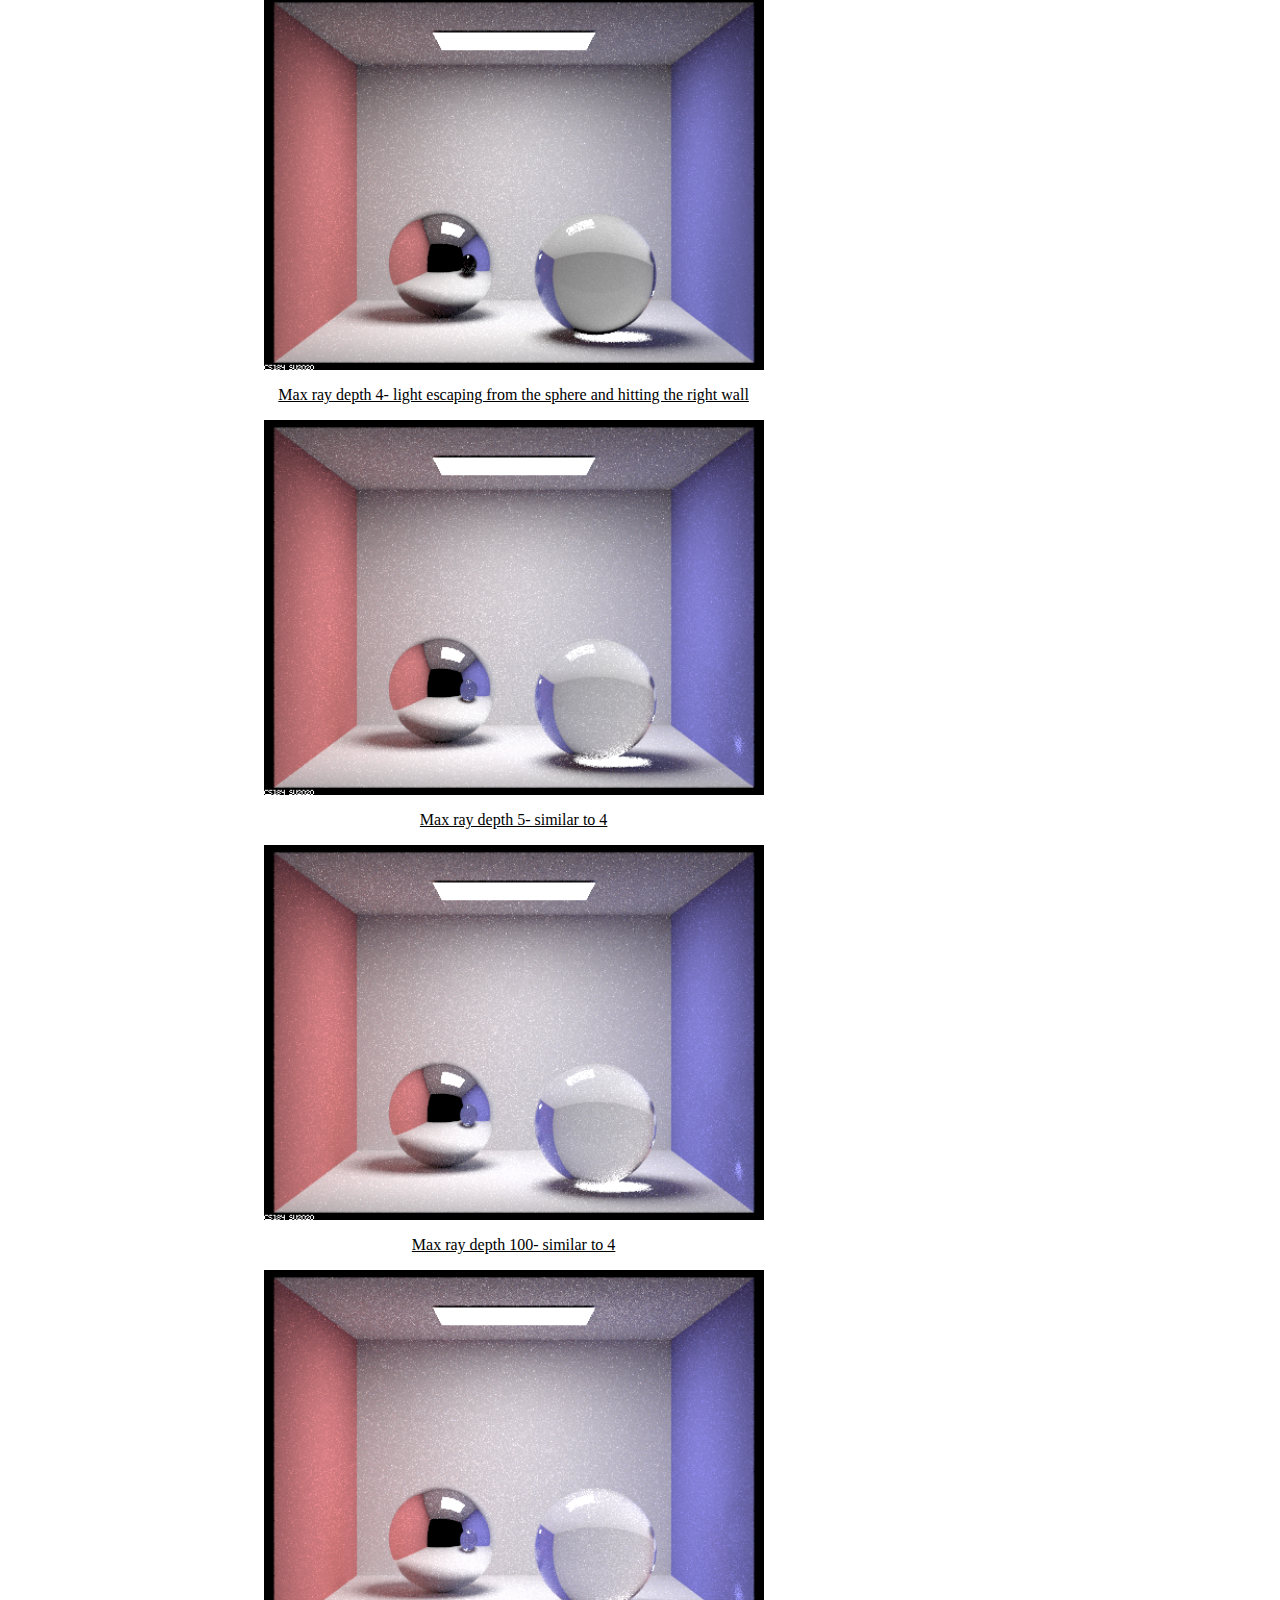
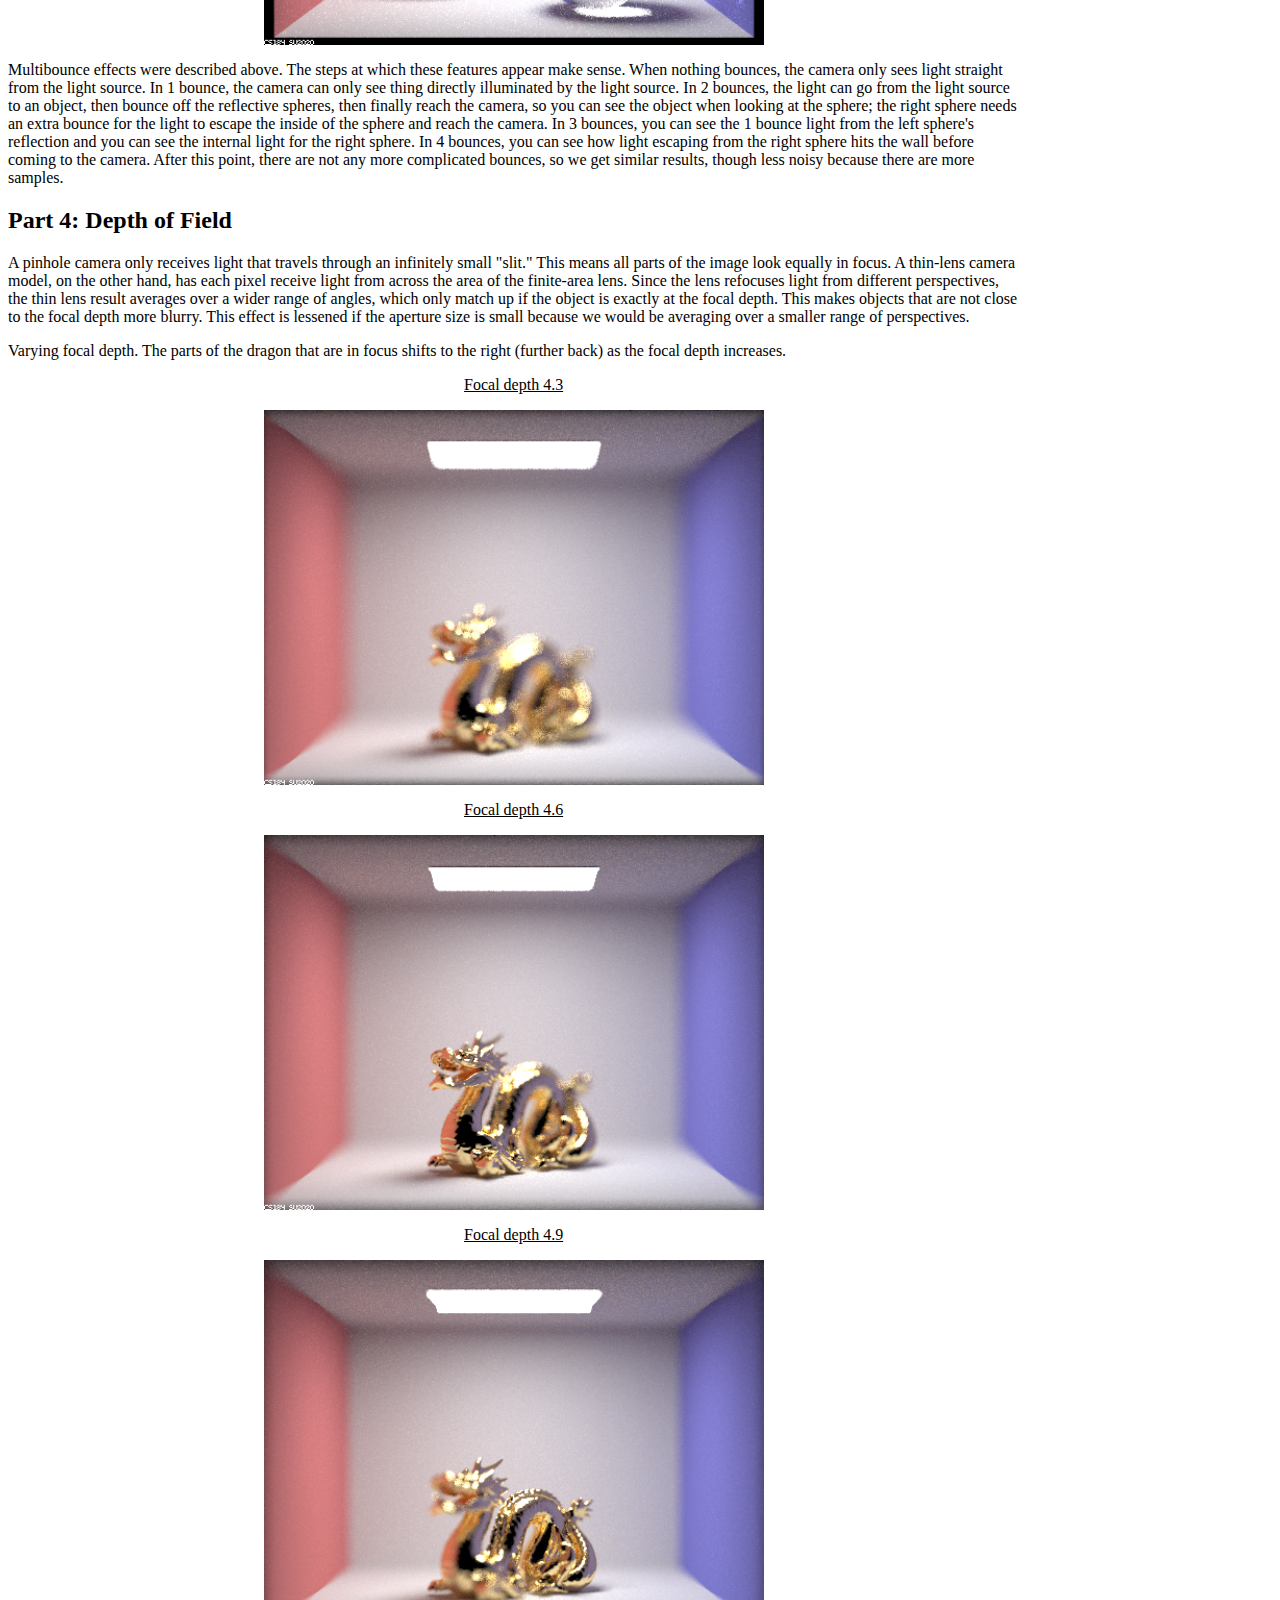
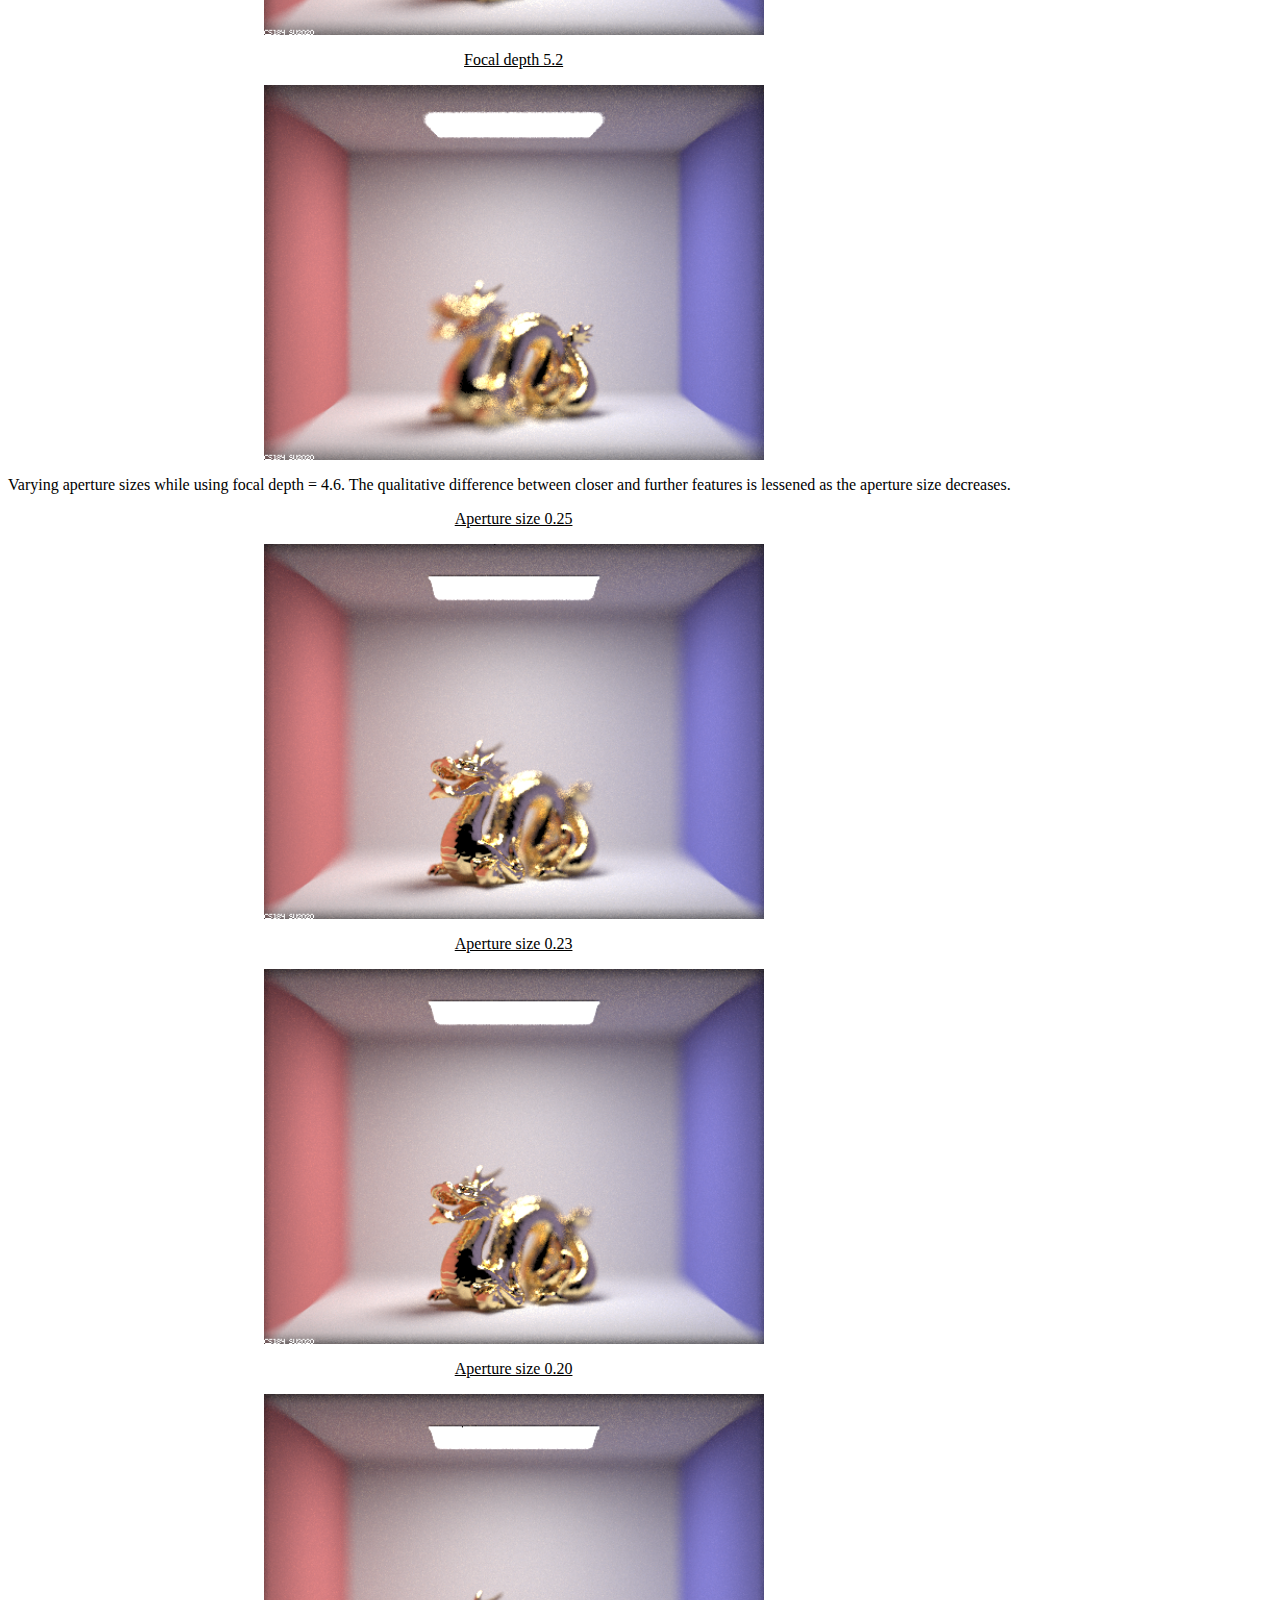
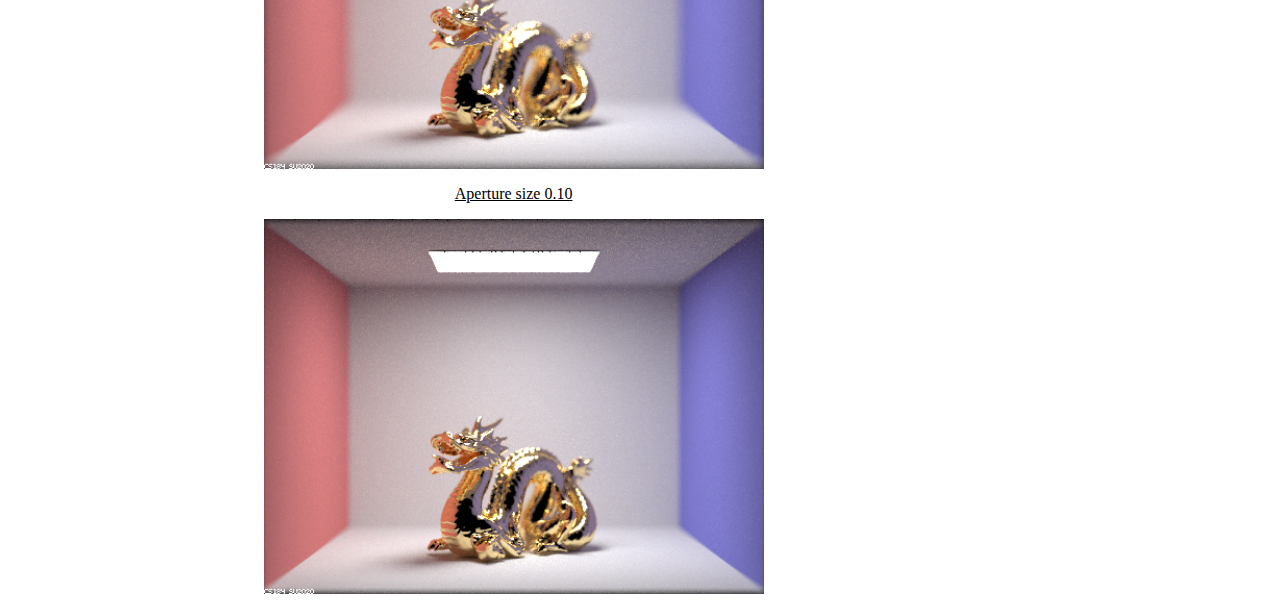
<file: proj3-2/index.html>
<html>
    <head>
        <link rel="stylesheet" href="styles.css">
    </head>
	<body>
        <div style="width: 80%">
    		<h1>Project 3-2</h1>

            <h2>Overview</h2>
            <p>
                In this project, I first played around with rendering different types of materials (with reflection and refraction). Then, I twiddled with effects from focal depth and aperture size on a thin-lens camera. It was interesting to think about the causes of certain bugs (like the lack of reflection on the right sphere) because I could intuitively reason about what the rays did to produce my results.
            </p>

            <h2>Part 1: Mirror and Glass Materials</h2>

            <p>In this part, I implemented reflective and refractive ray bouncing behavior and the combination of the two for glassy materials. Here is a sequence of 7 images of CBSpheres.dae, with varying max ray depth. I used 64 samples per pixel and 4 samples per light, so there is a bit of noise.</p>

            <div align="center">
                <p><u>Max ray depth 0- only the light</u></p>
                <img src="imgs/1/spheres_0.png" width="500px">
            </div>
            <div align="center">
                <p><u>Max ray depth 1- wall colors and reflections of the light</u></p>
                <img src="imgs/1/spheres_1.png" width="500px">
            </div>
            <div align="center">
                <p><u>Max ray depth 2- reflections of objects other than the light source</u></p>
                <img src="imgs/1/spheres_2.png" width="500px">
            </div>
            <div align="center">
                <p><u>Max ray depth 3- refractions from objects other than the light source and ceiling light reflection</u></p>
                <img src="imgs/1/spheres_3.png" width="500px">
            </div>
            <div align="center">
                <p><u>Max ray depth 4- light escaping from the sphere and hitting the right wall</u></p>
                <img src="imgs/1/spheres_4.png" width="500px">
            </div>
            <div align="center">
                <p><u>Max ray depth 5- similar to 4</u></p>
                <img src="imgs/1/spheres_5.png" width="500px">
            </div>
            <div align="center">
                <p><u>Max ray depth 100- similar to 4</u></p>
                <img src="imgs/1/spheres_100.png" width="500px">
            </div>

            <p>
                Multibounce effects were described above. The steps at which these features appear make sense. When nothing bounces, the camera only sees light straight from the light source. In 1 bounce, the camera can only see thing directly illuminated by the light source. In 2 bounces, the light can go from the light source to an object, then bounce off the reflective spheres, then finally reach the camera, so you can see the object when looking at the sphere; the right sphere needs an extra bounce for the light to escape the inside of the sphere and reach the camera. In 3 bounces, you can see the 1 bounce light from the left sphere's reflection and you can see the internal light for the right sphere. In 4 bounces, you can see how light escaping from the right sphere hits the wall before coming to the camera. After this point, there are not any more complicated bounces, so we get similar results, though less noisy because there are more samples.
            </p>


            <h2>Part 4: Depth of Field </h2>

            <p>
                A pinhole camera only receives light that travels through an infinitely small "slit." This means all parts of the image look equally in focus. A thin-lens camera model, on the other hand, has each pixel receive light from across the area of the finite-area lens. Since the lens refocuses light from different perspectives, the thin lens result averages over a wider range of angles, which only match up if the object is exactly at the focal depth. This makes objects that are not close to the focal depth more blurry. This effect is lessened if the aperture size is small because we would be averaging over a smaller range of perspectives.
            </p>

            <p>Varying focal depth. The parts of the dragon that are in focus shifts to the right (further back) as the focal depth increases.</p>
            <div align="center">
                <p><u>Focal depth 4.3</u></p>
                <img src="imgs/4/dragon_b0-25_d4-3_256.png" width="500px">
            </div>
            <div align="center">
                <p><u>Focal depth 4.6</u></p>
                <img src="imgs/4/dragon_b0-25_d4-6_256.png" width="500px">
            </div>
            <div align="center">
                <p><u>Focal depth 4.9</u></p>
                <img src="imgs/4/dragon_b0-25_d4-9_256.png" width="500px">
            </div>
            <div align="center">
                <p><u>Focal depth 5.2</u></p>
                <img src="imgs/4/dragon_b0-25_d5-2_256.png" width="500px">
            </div>


            <p>Varying aperture sizes while using focal depth = 4.6. The qualitative difference between closer and further features is lessened as the aperture size decreases.</p>
            <div align="center">
                <p><u>Aperture size 0.25</u></p>
                <img src="imgs/4/dragon_b0-25_d4-6_256.png" width="500px">
            </div>
            <div align="center">
                <p><u>Aperture size 0.23</u></p>
                <img src="imgs/4/dragon_b0-23_d4-6_256.png" width="500px">
            </div>
            <div align="center">
                <p><u>Aperture size 0.20</u></p>
                <img src="imgs/4/dragon_b0-20_d4-6_256.png" width="500px">
            </div>
            <div align="center">
                <p><u>Aperture size 0.10</u></p>
                <img src="imgs/4/dragon_b0-10_d4-6_256.png" width="500px">
            </div>
            

        </div>
	</body>
</html>
</file>
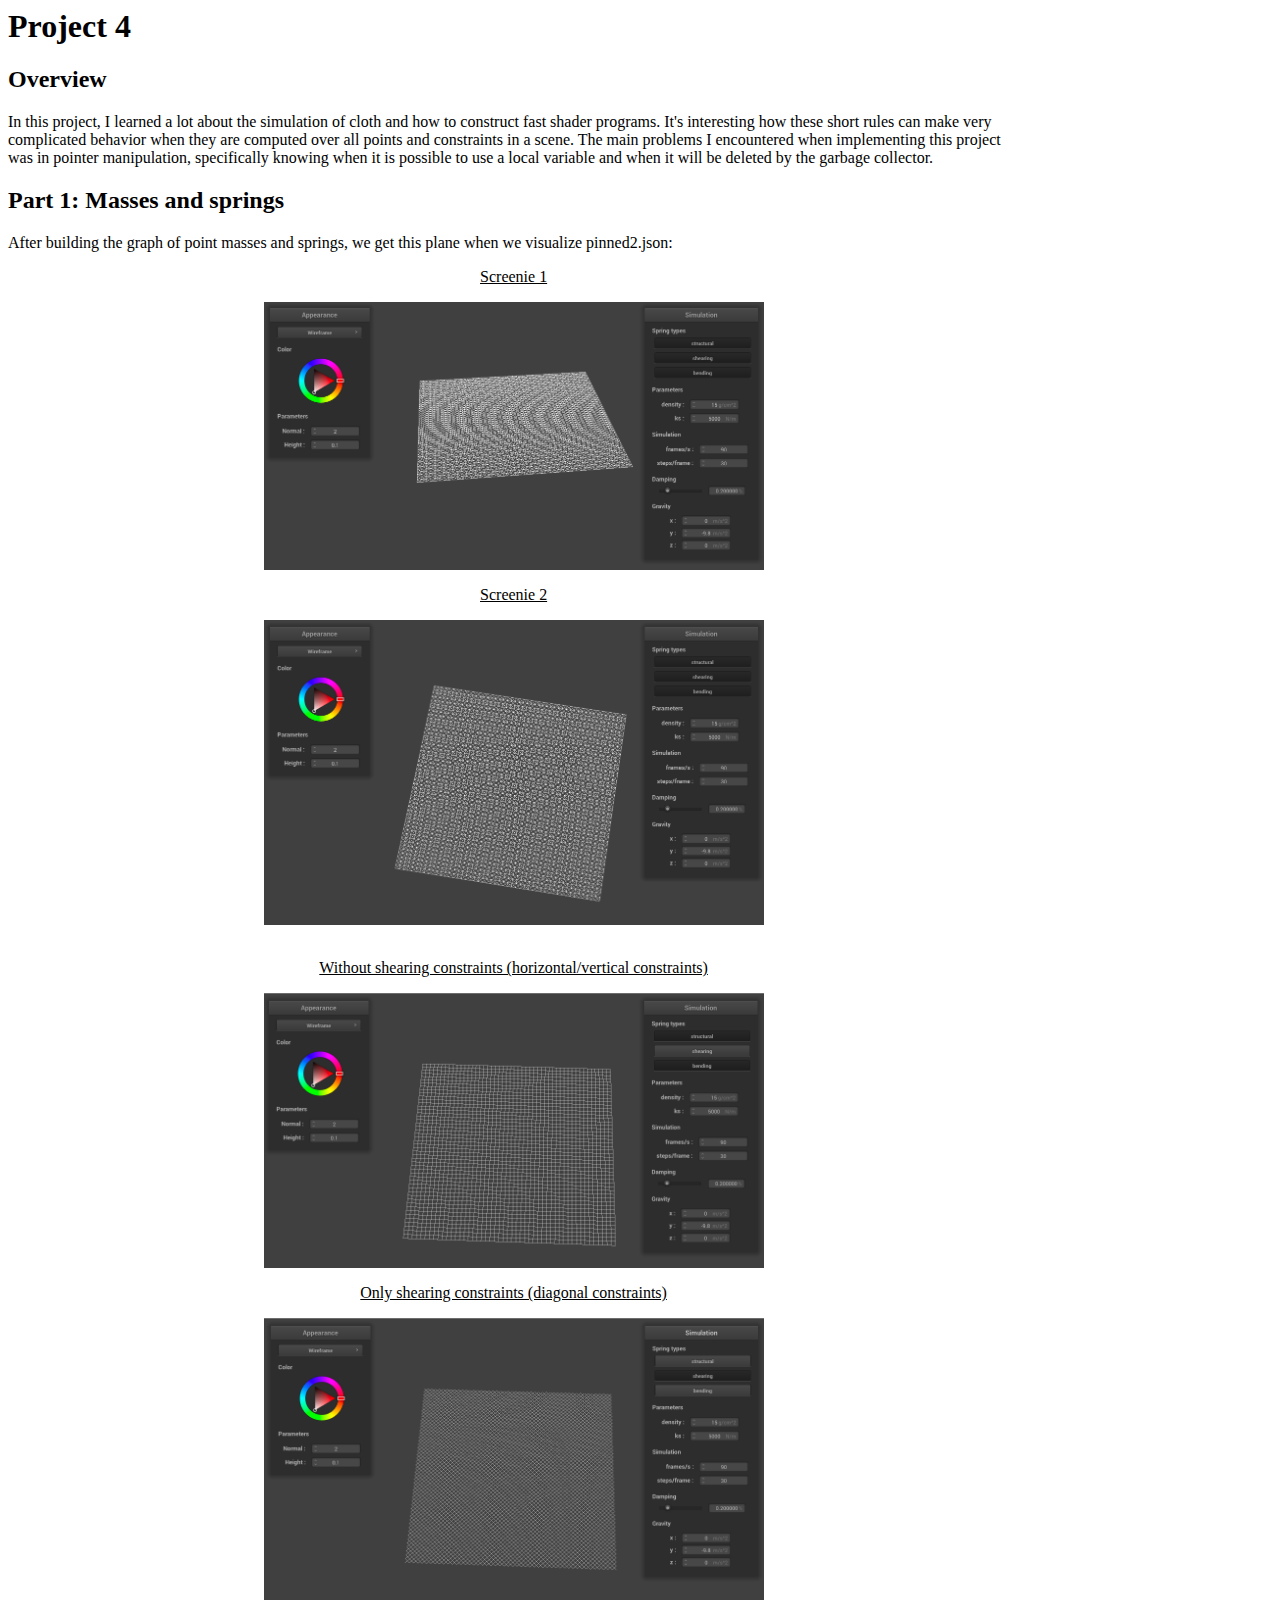
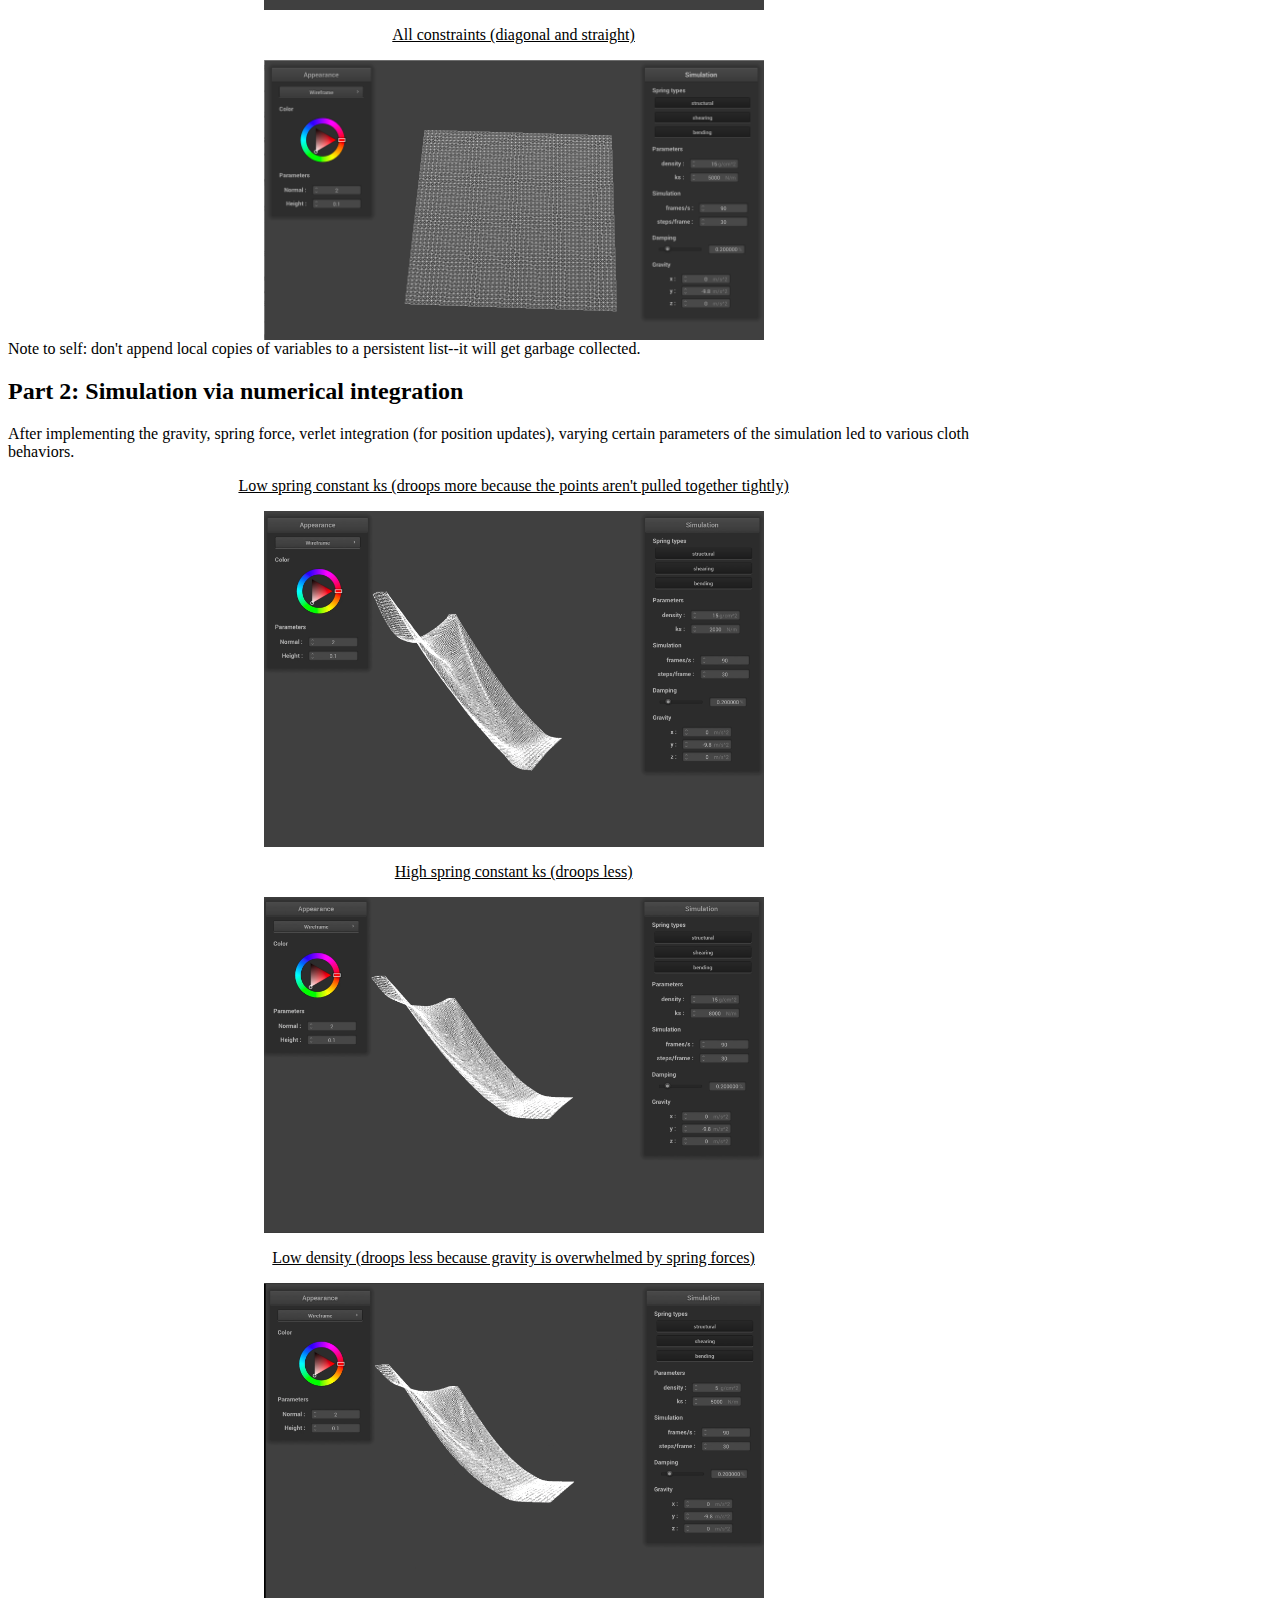
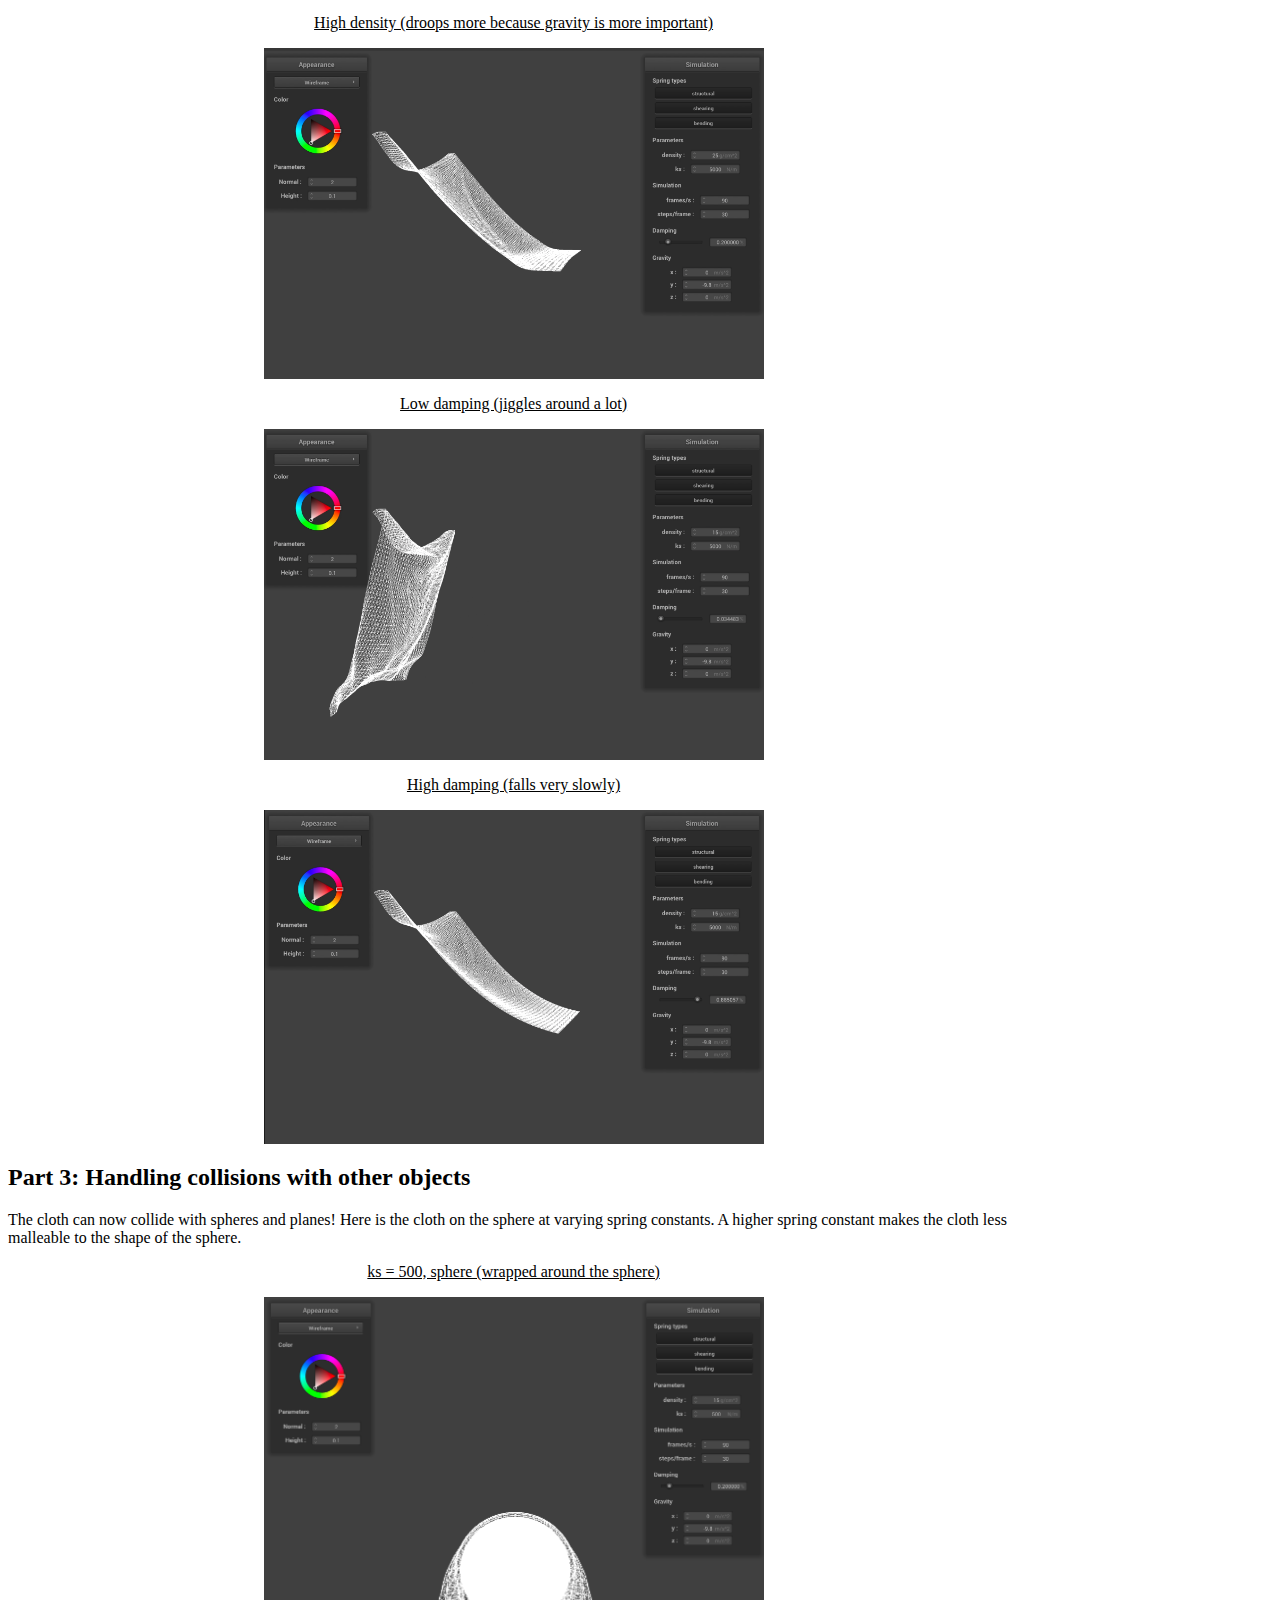
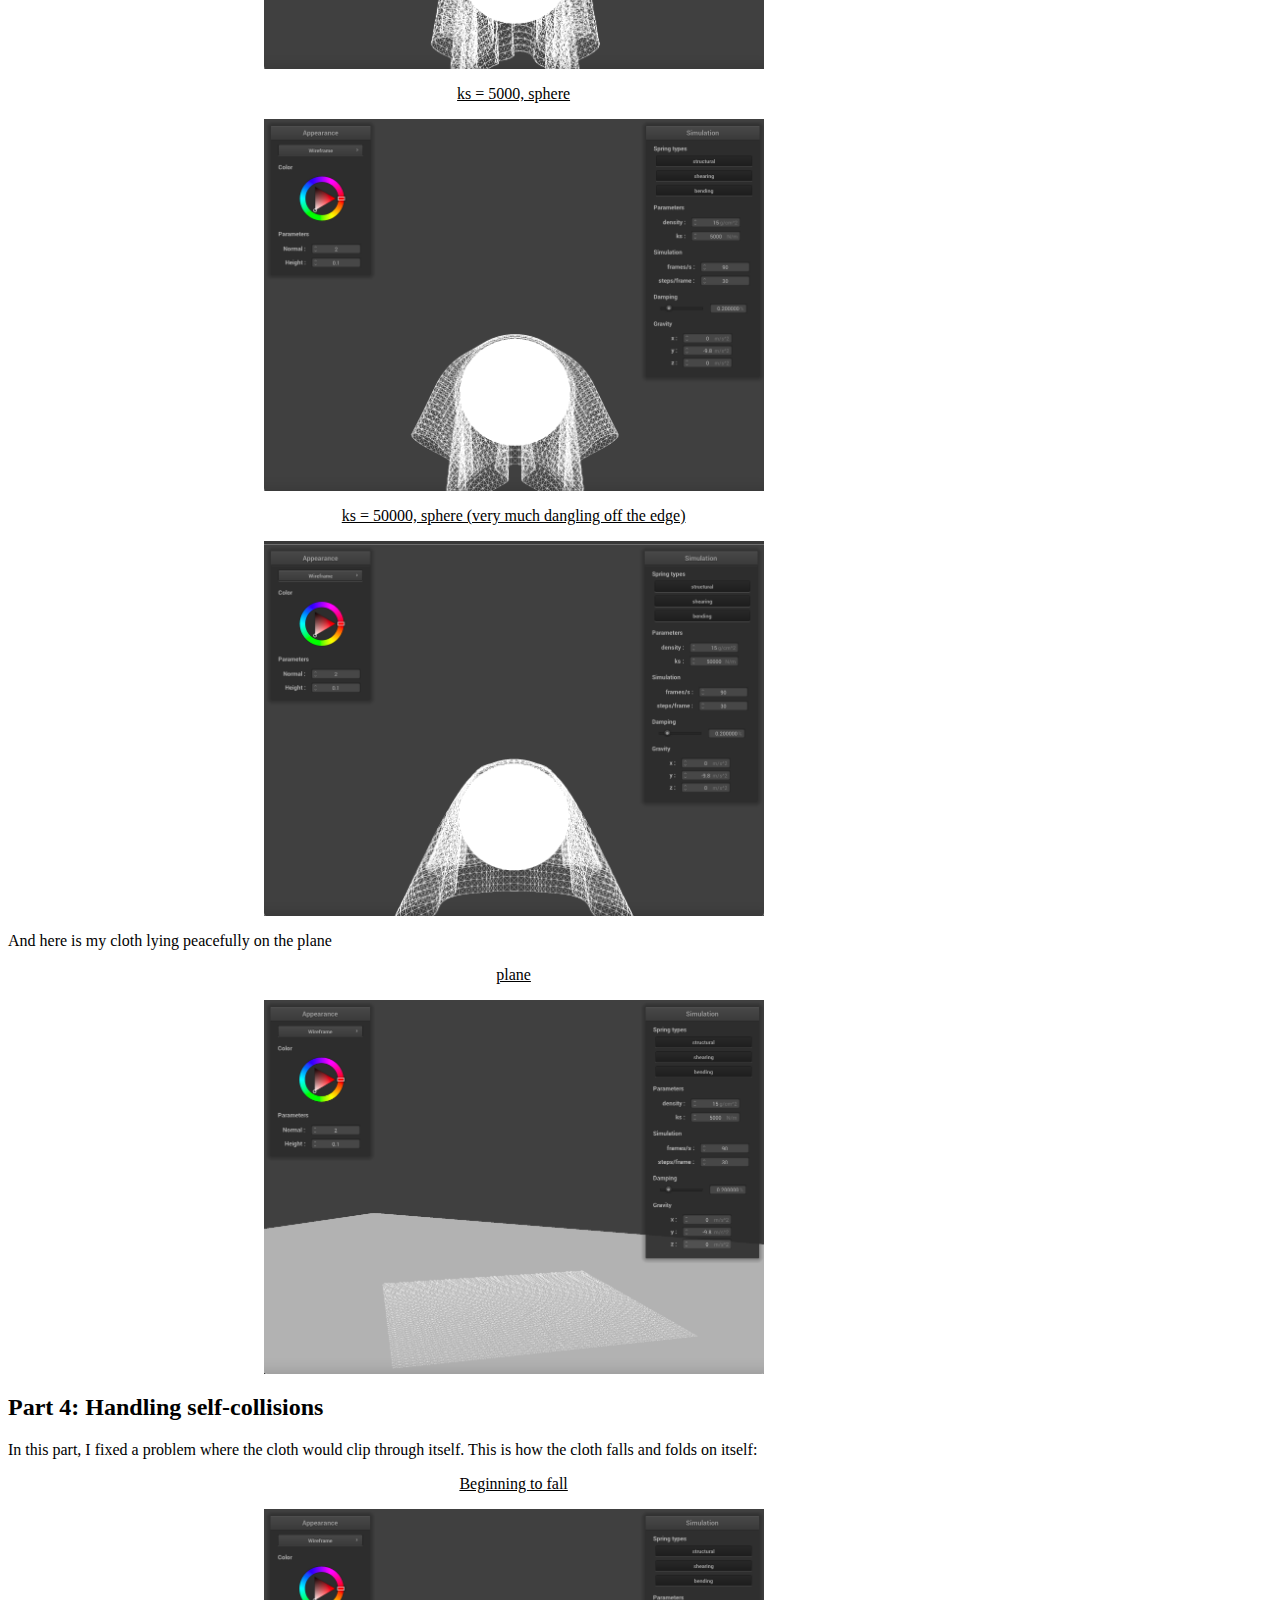
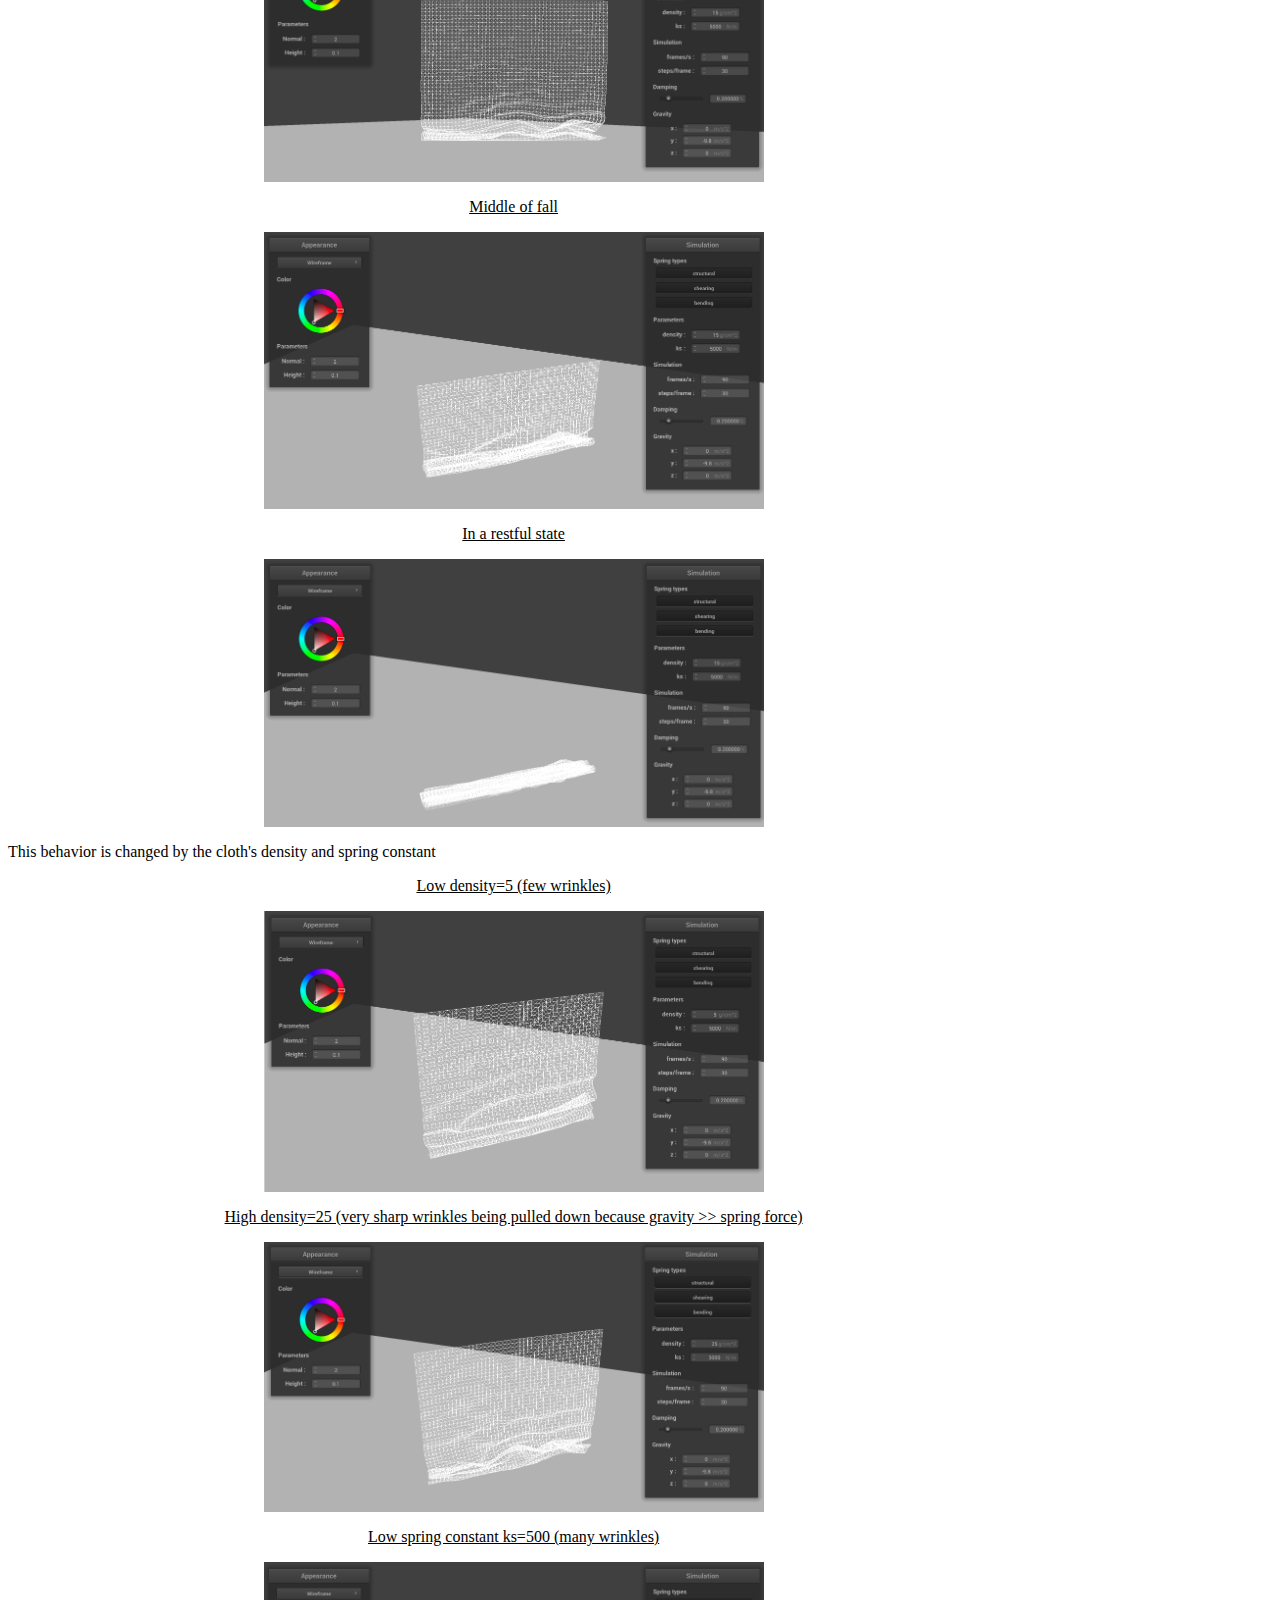
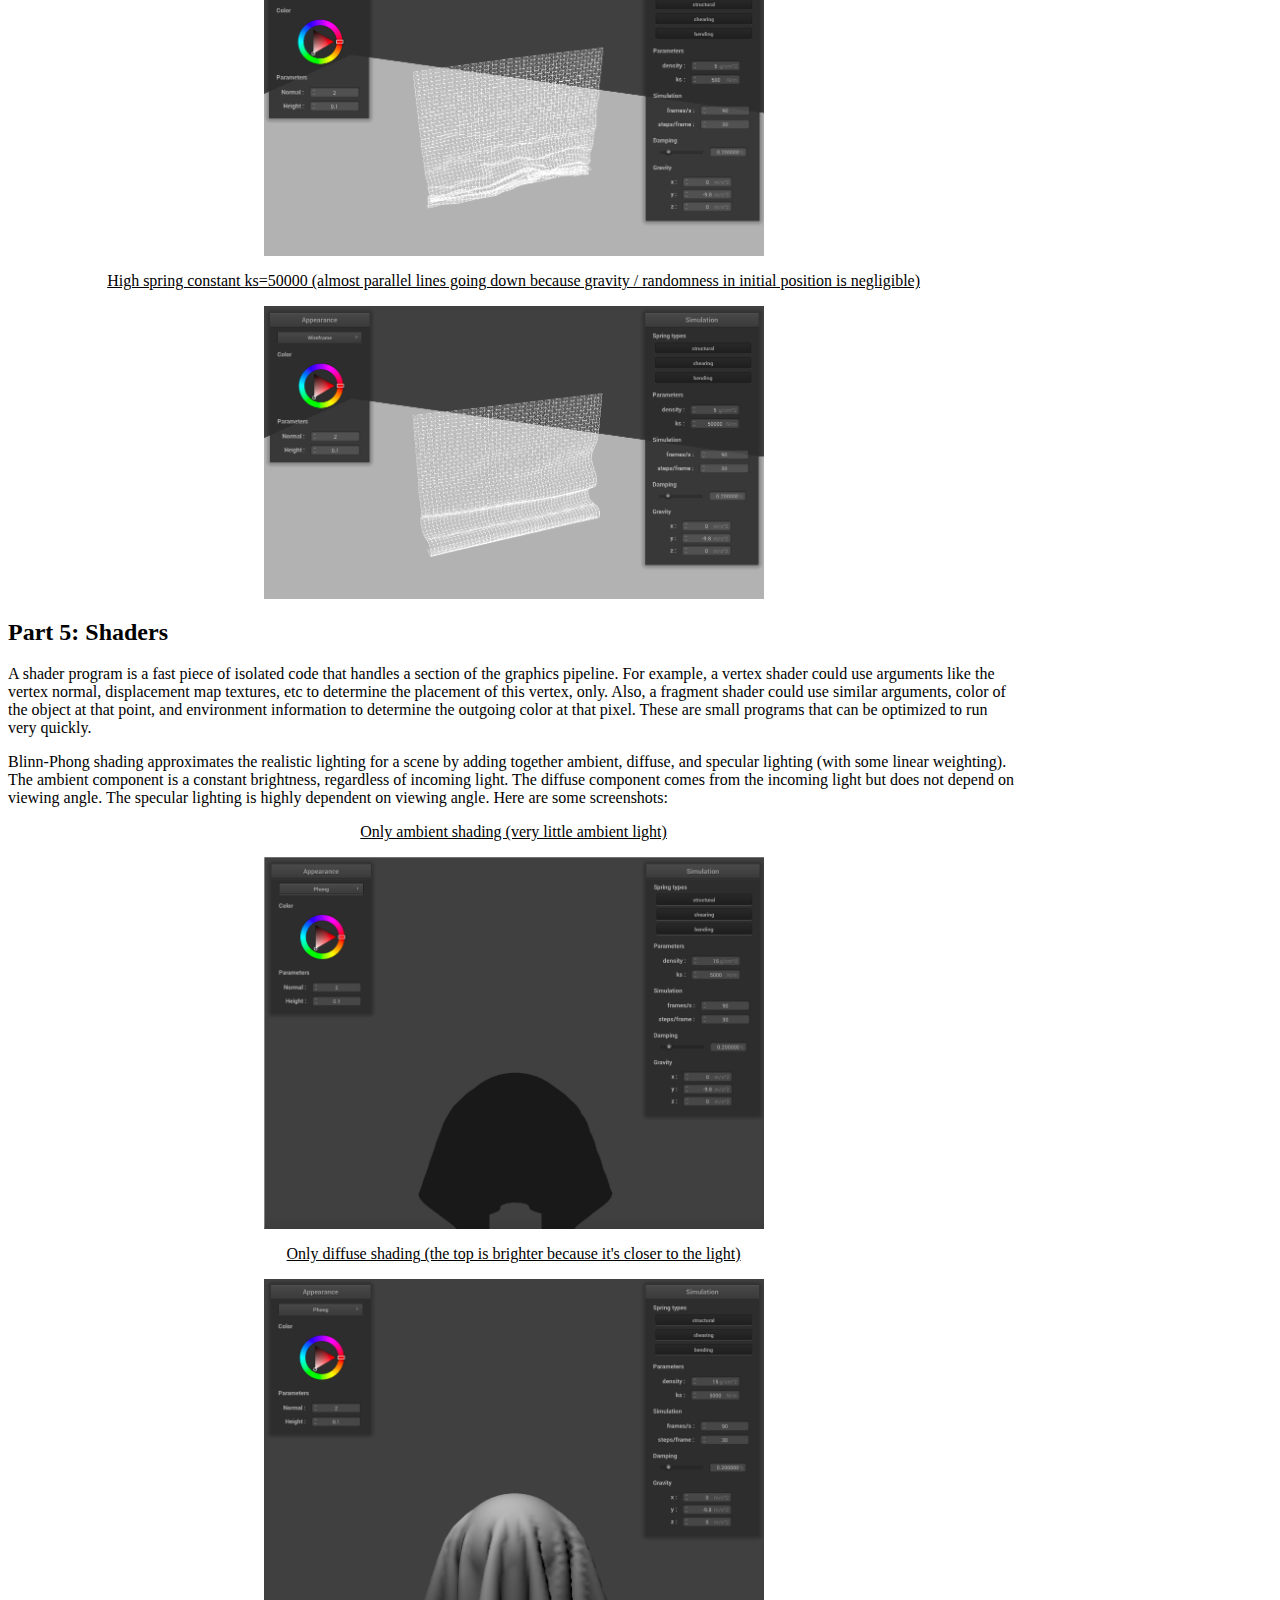
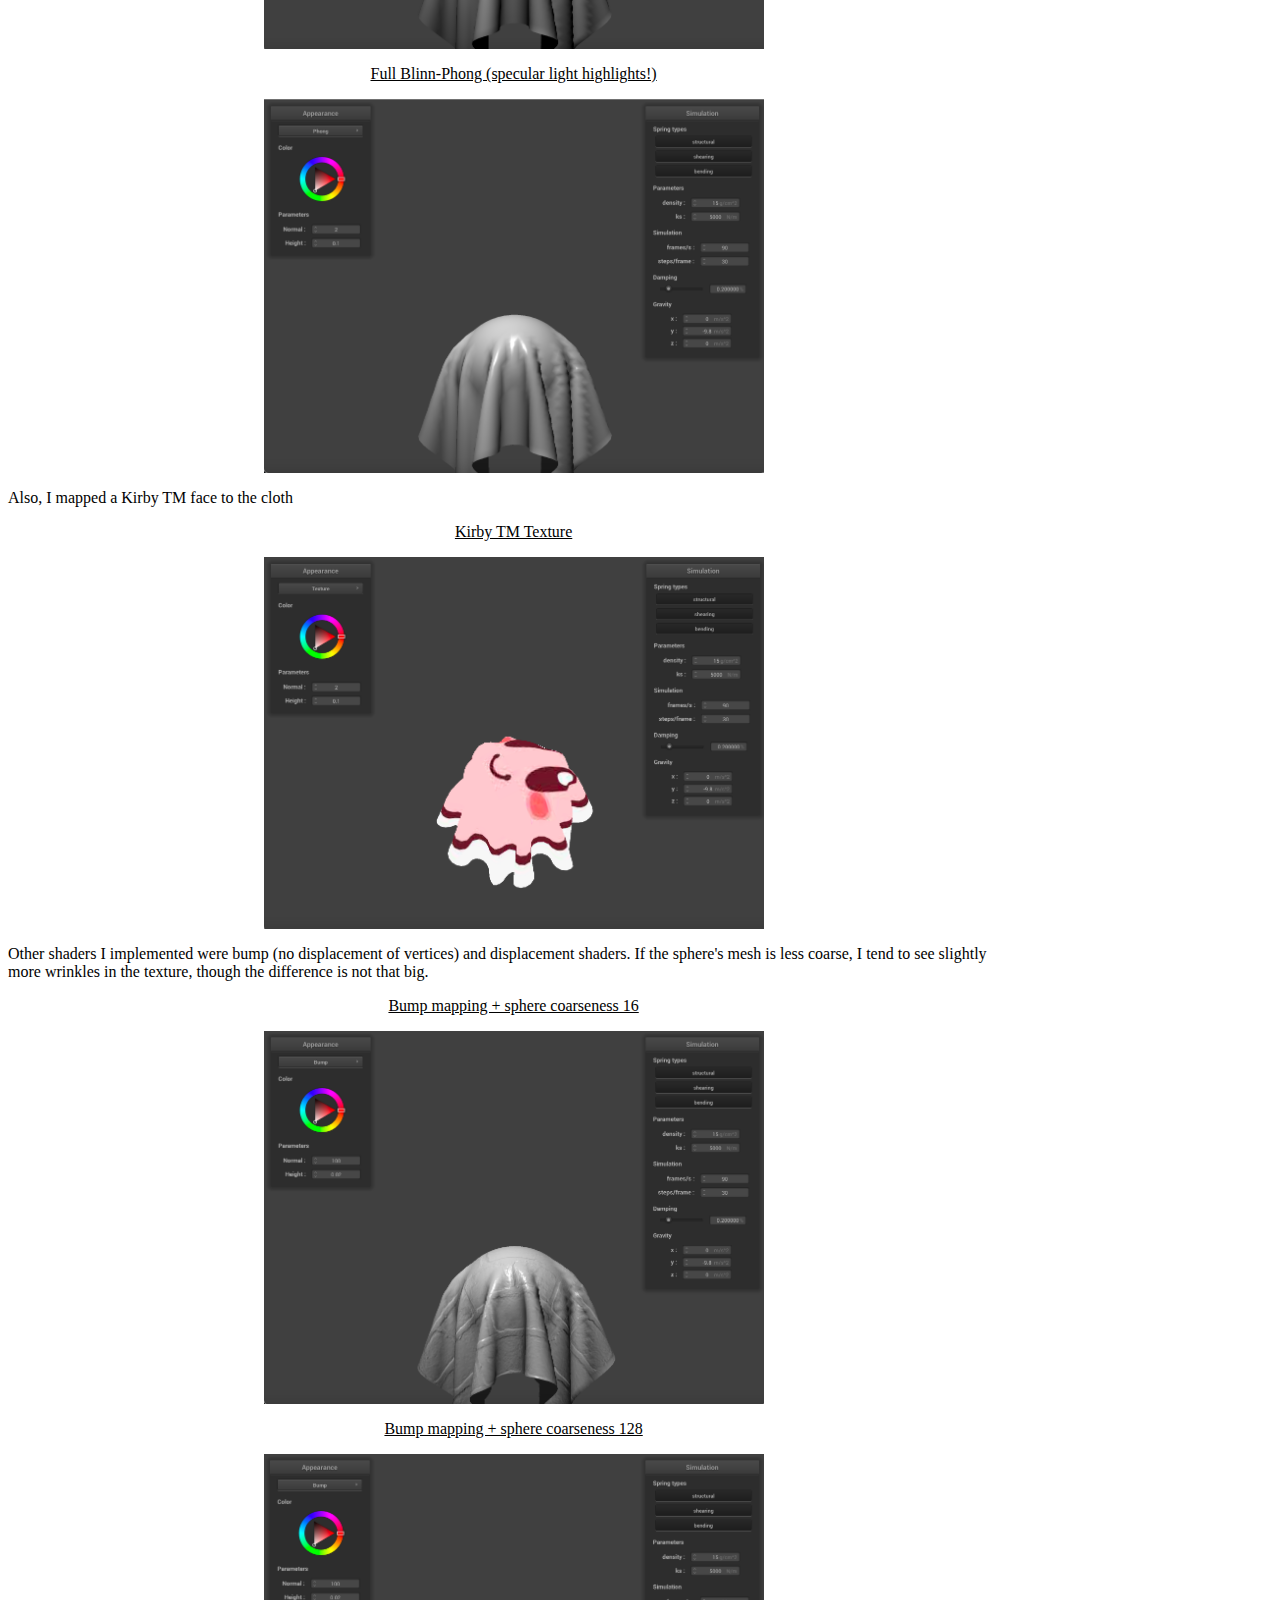
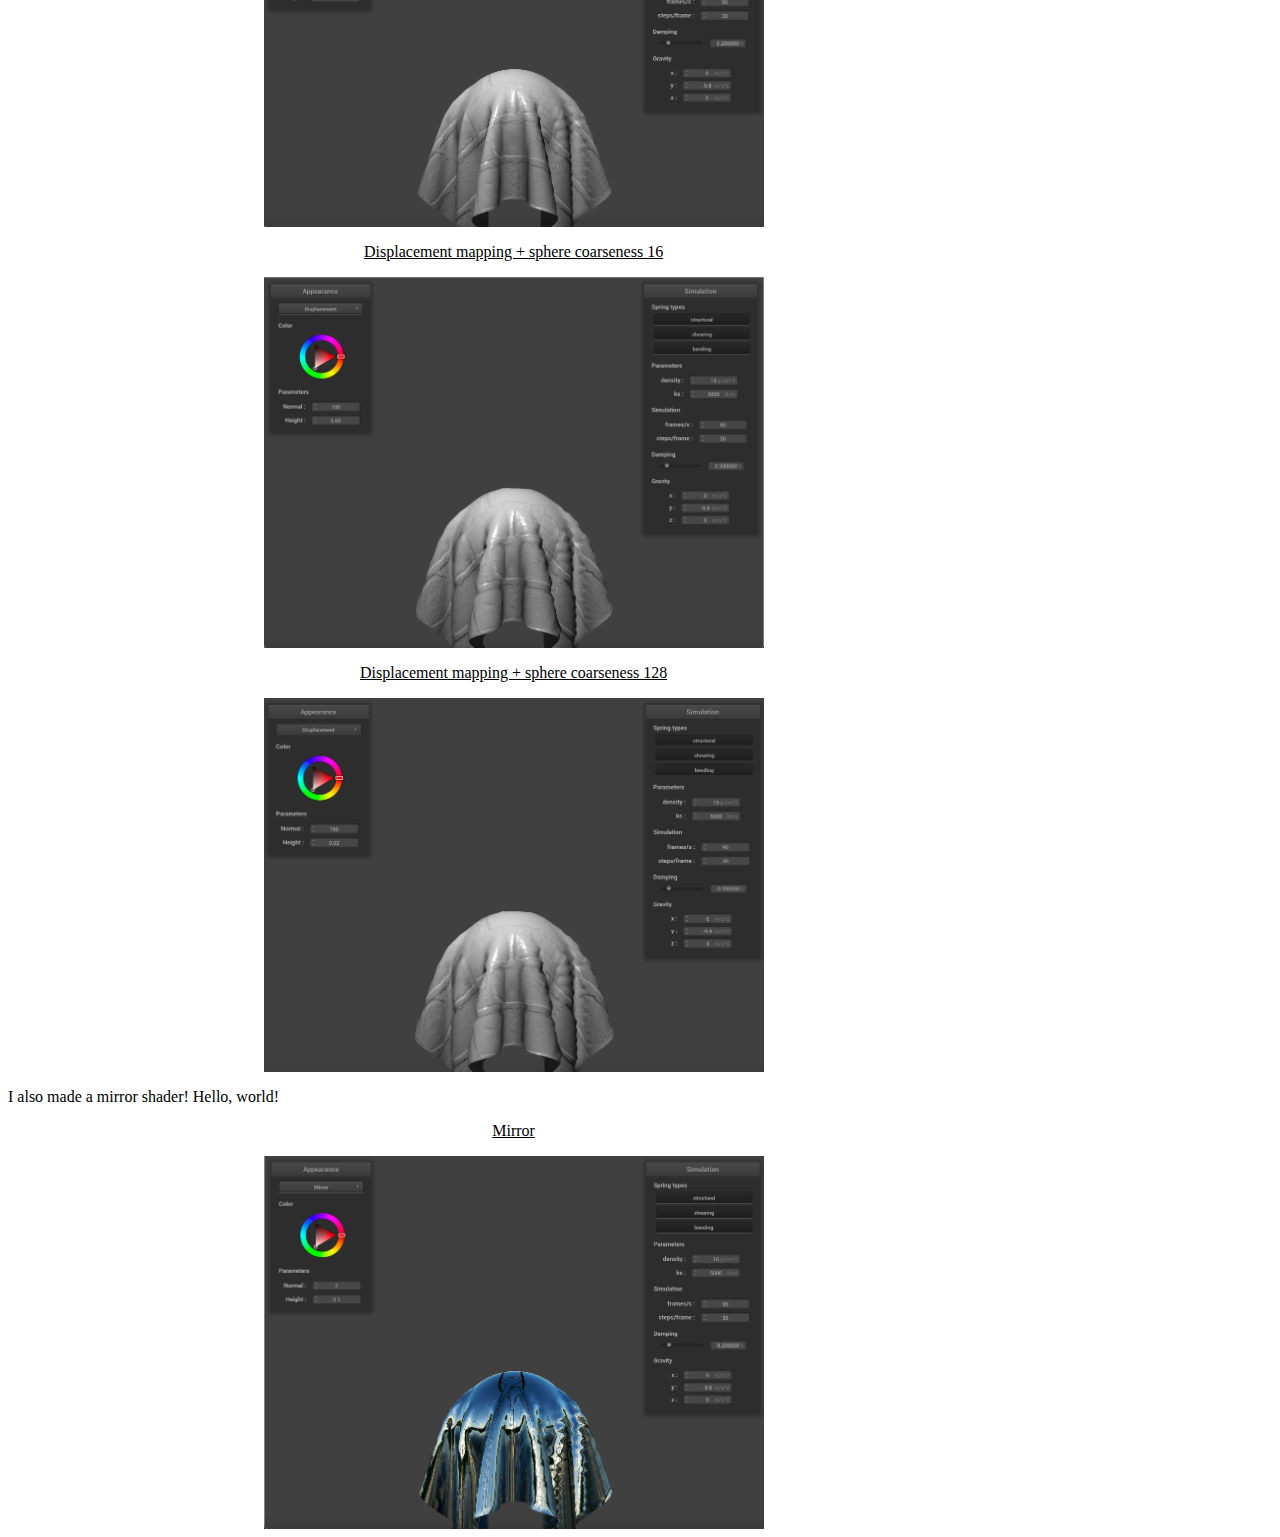
<file: proj4/index.html>
<html>
    <head>
        <link rel="stylesheet" href="styles.css">
    </head>
	<body>
        <div style="width: 80%">
    		<h1>Project 4</h1>

            <h2>Overview</h2>
            <p>
                In this project, I learned a lot about the simulation of cloth and how to construct fast shader programs. It's interesting how these short rules can make very complicated behavior when they are computed over all points and constraints in a scene. The main problems I encountered when implementing this project was in pointer manipulation, specifically knowing when it is possible to use a local variable and when it will be deleted by the garbage collector.
            </p>

            <h2>Part 1: Masses and springs</h2>

            After building the graph of point masses and springs, we get this plane when we visualize pinned2.json:

            <div align="center">
                <p><u>Screenie 1</u></p>
                <img src="imgs/1/1/screenie1.png" width="500px">
            </div>
            <div align="center">
                <p><u>Screenie 2</u></p>
                <img src="imgs/1/1/screenie2.png" width="500px">
            </div>

            <br>

            <div align="center">
                <p><u>Without shearing constraints (horizontal/vertical constraints)</u></p>
                <img src="imgs/1/1/noshearing.png" width="500px">
            </div>
            <div align="center">
                <p><u>Only shearing constraints (diagonal constraints)</u></p>
                <img src="imgs/1/1/onlyshearing.png" width="500px">
            </div>
            <div align="center">
                <p><u>All constraints (diagonal and straight)</u></p>
                <img src="imgs/1/1/allconstraints.png" width="500px">
            </div>

            Note to self: don't append local copies of variables to a persistent list--it will get garbage collected.


            <h2>Part 2: Simulation via numerical integration</h2>

            After implementing the gravity, spring force, verlet integration (for position updates), varying certain parameters of the simulation led to various cloth behaviors.

            <div align="center">
                <p><u>Low spring constant ks (droops more because the points aren't pulled together tightly)</u></p>
                <img src="imgs/2/lowks.png" width="500px">
            </div>
            <div align="center">
                <p><u>High spring constant ks (droops less)</u></p>
                <img src="imgs/2/highks.png" width="500px">
            </div>
            <div align="center">
                <p><u>Low density (droops less because gravity is overwhelmed by spring forces)</u></p>
                <img src="imgs/2/lowdensity.png" width="500px">
            </div>
            <div align="center">
                <p><u>High density (droops more because gravity is more important)</u></p>
                <img src="imgs/2/highdensity.png" width="500px">
            </div>
            <div align="center">
                <p><u>Low damping (jiggles around a lot)</u></p>
                <img src="imgs/2/lowdamping.png" width="500px">
            </div>
            <div align="center">
                <p><u>High damping (falls very slowly)</u></p>
                <img src="imgs/2/highdamping.png" width="500px">
            </div>


            <h2>Part 3: Handling collisions with other objects</h2>

            <p>The cloth can now collide with spheres and planes! Here is the cloth on the sphere at varying spring constants. A higher spring constant makes the cloth less malleable to the shape of the sphere.</p>

            <div align="center">
                <p><u>ks = 500, sphere (wrapped around the sphere)</u></p>
                <img src="imgs/3/500ks.png" width="500px">
            </div>
            <div align="center">
                <p><u>ks = 5000, sphere</u></p>
                <img src="imgs/3/5000ks.png" width="500px">
            </div>
            <div align="center">
                <p><u>ks = 50000, sphere (very much dangling off the edge)</u></p>
                <img src="imgs/3/50000ks.png" width="500px">
            </div>

            <p>And here is my cloth lying peacefully on the plane</p>
            <div align="center">
                <p><u>plane</u></p>
                <img src="imgs/3/plane.png" width="500px">
            </div>


            <h2>Part 4: Handling self-collisions</h2>

            <p>In this part, I fixed a problem where the cloth would clip through itself. This is how the cloth falls and folds on itself:</p>

            <div align="center">
                <p><u>Beginning to fall</u></p>
                <img src="imgs/4/fall1.png" width="500px">
            </div>
            <div align="center">
                <p><u>Middle of fall</u></p>
                <img src="imgs/4/fall2.png" width="500px">
            </div>
            <div align="center">
                <p><u>In a restful state</u></p>
                <img src="imgs/4/fall3.png" width="500px">
            </div>

            <p>This behavior is changed by the cloth's density and spring constant</p>
            <div align="center">
                <p><u>Low density=5 (few wrinkles)</u></p>
                <img src="imgs/4/5density.png" width="500px">
            </div>
            <div align="center">
                <p><u>High density=25 (very sharp wrinkles being pulled down because gravity >> spring force)</u></p>
                <img src="imgs/4/25density.png" width="500px">
            </div>
            <div align="center">
                <p><u>Low spring constant ks=500 (many wrinkles)</u></p>
                <img src="imgs/4/500ks.png" width="500px">
            </div>
            <div align="center">
                <p><u>High spring constant ks=50000 (almost parallel lines going down because gravity / randomness in initial position is negligible)</u></p>
                <img src="imgs/4/50000ks.png" width="500px">
            </div>



            <h2>Part 5: Shaders</h2>

            <p>A shader program is a fast piece of isolated code that handles a section of the graphics pipeline. For example, a vertex shader could use arguments like the vertex normal, displacement map textures, etc to determine the placement of this vertex, only. Also, a fragment shader could use similar arguments, color of the object at that point, and environment information to determine the outgoing color at that pixel. These are small programs that can be optimized to run very quickly.</p>

            <p>Blinn-Phong shading approximates the realistic lighting for a scene by adding together ambient, diffuse, and specular lighting (with some linear weighting). The ambient component is a constant brightness, regardless of incoming light. The diffuse component comes from the incoming light but does not depend on viewing angle. The specular lighting is highly dependent on viewing angle. Here are some screenshots:</p>

            <div align="center">
                <p><u>Only ambient shading (very little ambient light)</u></p>
                <img src="imgs/5/ambient_phong.png" width="500px">
            </div>
            <div align="center">
                <p><u>Only diffuse shading (the top is brighter because it's closer to the light)</u></p>
                <img src="imgs/5/diffuse_phong.png" width="500px">
            </div>
            <div align="center">
                <p><u>Full Blinn-Phong (specular light highlights!)</u></p>
                <img src="imgs/5/all_phong.png" width="500px">
            </div>

            <p>Also, I mapped a Kirby TM face to the cloth</p>
            <div align="center">
                <p><u>Kirby TM Texture</u></p>
                <img src="imgs/5/kirby_texture.png" width="500px">
            </div>

            <p>Other shaders I implemented were bump (no displacement of vertices) and displacement shaders. If the sphere's mesh is less coarse, I tend to see slightly more wrinkles in the texture, though the difference is not that big.</p>
            <div align="center">
                <p><u>Bump mapping + sphere coarseness 16</u></p>
                <img src="imgs/5/bump16.png" width="500px">
            </div>
            <div align="center">
                <p><u>Bump mapping + sphere coarseness 128</u></p>
                <img src="imgs/5/bump128.png" width="500px">
            </div>
            <div align="center">
                <p><u>Displacement mapping + sphere coarseness 16</u></p>
                <img src="imgs/5/displace16.png" width="500px">
            </div>
            <div align="center">
                <p><u>Displacement mapping + sphere coarseness 128</u></p>
                <img src="imgs/5/displace128.png" width="500px">
            </div>

            <p>I also made a mirror shader! Hello, world!</p>
            <div align="center">
                <p><u>Mirror</u></p>
                <img src="imgs/5/mirror.png" width="500px">
            </div>
        </div>
	</body>
</html>
</file>
<file: proj1/styles.css>
.container {
  display: flex;
  flex-wrap: wrap;
}

.container .image {
  width: 50%;
}

.container img {
  width: calc(100% - (20px * 2));
  margin: 20px;
}
</file>
<file: proj2/styles.css>
.container {
  display: flex;
  flex-wrap: wrap;
}

.container .image {
  width: 50%;
}

.container img {
  width: calc(100% - (20px * 2));
  margin: 20px;
}
</file>
<file: proj3-2/styles.css>
.container {
  display: flex;
  flex-wrap: wrap;
}

.container .image {
  width: 50%;
}

.container img {
  width: calc(100% - (20px * 2));
  margin: 20px;
}
</file>
<file: proj4/styles.css>
.container {
  display: flex;
  flex-wrap: wrap;
}

.container .image {
  width: 50%;
}

.container img {
  width: calc(100% - (20px * 2));
  margin: 20px;
}
</file>
